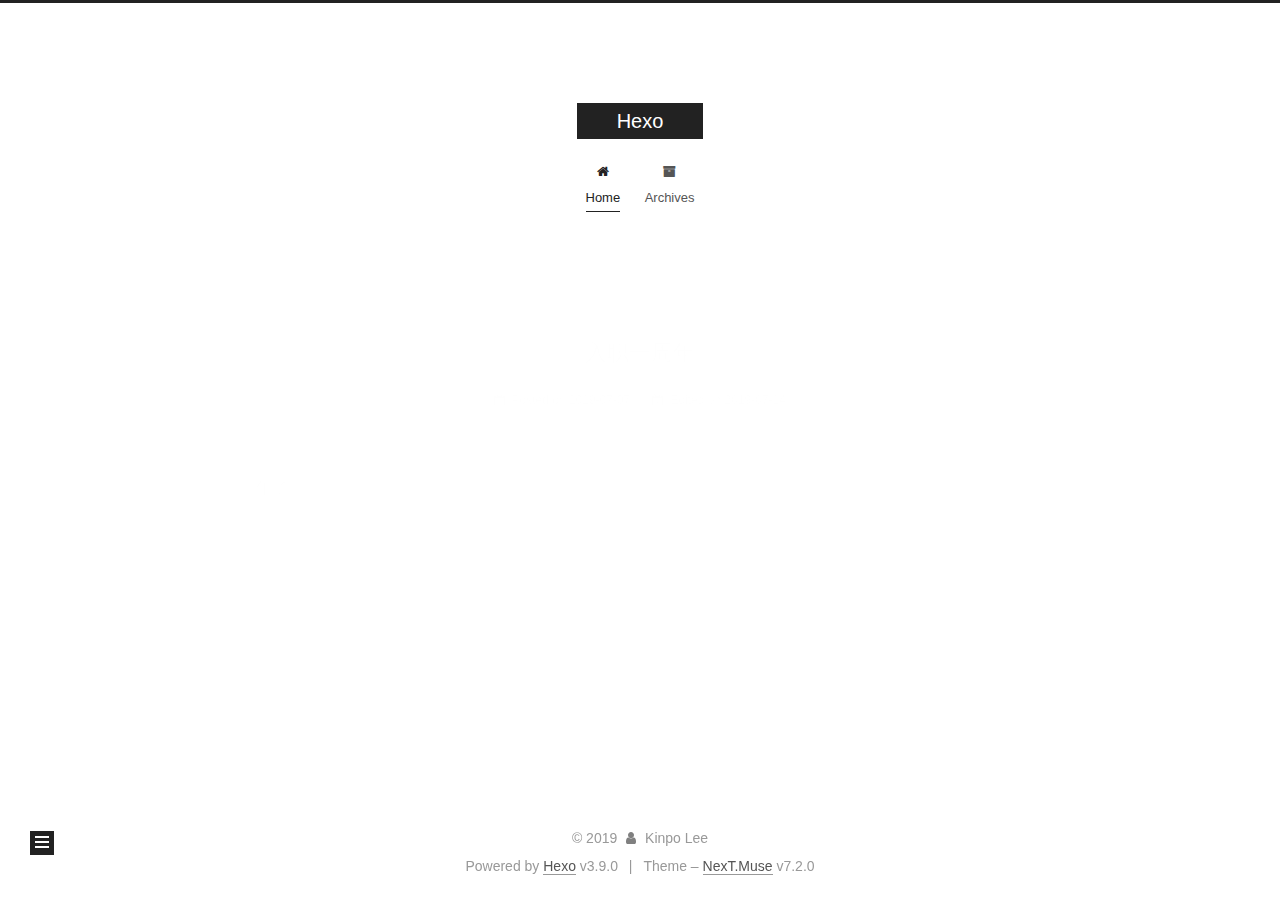
<file: index.html>
<!DOCTYPE html>












  


<html class="theme-next muse use-motion" lang="zh-Hans">
<head><meta name="generator" content="Hexo 3.9.0">
  <meta charset="UTF-8">
<meta http-equiv="X-UA-Compatible" content="IE=edge">
<meta name="viewport" content="width=device-width, initial-scale=1, maximum-scale=2">
<meta name="theme-color" content="#222">






















<link rel="stylesheet" href="/lib/font-awesome/css/font-awesome.min.css?v=4.7.0">

<link rel="stylesheet" href="/css/main.css?v=7.2.0">


  <link rel="apple-touch-icon" sizes="180x180" href="/images/apple-touch-icon-next.png?v=7.2.0">


  <link rel="icon" type="image/png" sizes="32x32" href="/images/favicon-32x32-next.png?v=7.2.0">


  <link rel="icon" type="image/png" sizes="16x16" href="/images/favicon-16x16-next.png?v=7.2.0">


  <link rel="mask-icon" href="/images/logo.svg?v=7.2.0" color="#222">







<script id="hexo.configurations">
  var NexT = window.NexT || {};
  var CONFIG = {
    root: '/',
    scheme: 'Muse',
    version: '7.2.0',
    sidebar: {"position":"left","display":"post","offset":12,"onmobile":false},
    back2top: {"enable":true,"sidebar":false,"scrollpercent":false},
    copycode: {"enable":false,"show_result":false,"style":null},
    fancybox: false,
    fastclick: false,
    lazyload: false,
    tabs: true,
    motion: {"enable":true,"async":false,"transition":{"post_block":"fadeIn","post_header":"slideDownIn","post_body":"slideDownIn","coll_header":"slideLeftIn","sidebar":"slideUpIn"}},
    algolia: {
      applicationID: '',
      apiKey: '',
      indexName: '',
      hits: {"per_page":10},
      labels: {"input_placeholder":"Search for Posts","hits_empty":"We didn't find any results for the search: ${query}","hits_stats":"${hits} results found in ${time} ms"}
    },
    translation: {
      copy_button: 'Copy',
      copy_success: 'Copied',
      copy_failure: 'Copy failed'
    }
  };
</script>



  <meta property="og:type" content="website">
<meta property="og:title" content="Hexo">
<meta property="og:url" content="http://yoursite.com/index.html">
<meta property="og:site_name" content="Hexo">
<meta property="og:locale" content="zh-Hans">
<meta name="twitter:card" content="summary">
<meta name="twitter:title" content="Hexo">





  
  
  <link rel="canonical" href="http://yoursite.com/">



<script id="page.configurations">
  CONFIG.page = {
    sidebar: "",
  };
</script>

  <title>Hexo</title>
  












  <noscript>
  <style>
  .use-motion .motion-element,
  .use-motion .brand,
  .use-motion .menu-item,
  .sidebar-inner,
  .use-motion .post-block,
  .use-motion .pagination,
  .use-motion .comments,
  .use-motion .post-header,
  .use-motion .post-body,
  .use-motion .collection-title { opacity: initial; }

  .use-motion .logo,
  .use-motion .site-title,
  .use-motion .site-subtitle {
    opacity: initial;
    top: initial;
  }

  .use-motion .logo-line-before i { left: initial; }
  .use-motion .logo-line-after i { right: initial; }
  </style>
</noscript>

</head>

<body itemscope itemtype="http://schema.org/WebPage" lang="zh-Hans">

  
  
    
  

  <div class="container sidebar-position-left 
  page-home">
    <div class="headband"></div>

    <header id="header" class="header" itemscope itemtype="http://schema.org/WPHeader">
      <div class="header-inner"><div class="site-brand-wrapper">
  <div class="site-meta">
    

    <div class="custom-logo-site-title">
      <a href="/" class="brand" rel="start">
        <span class="logo-line-before"><i></i></span>
        <span class="site-title">Hexo</span>
        <span class="logo-line-after"><i></i></span>
      </a>
    </div>
    
    
  </div>

  <div class="site-nav-toggle">
    <button aria-label="Toggle navigation bar">
      <span class="btn-bar"></span>
      <span class="btn-bar"></span>
      <span class="btn-bar"></span>
    </button>
  </div>
</div>



<nav class="site-nav">
  
    <ul id="menu" class="menu">
      
        
        
        
          
          <li class="menu-item menu-item-home menu-item-active">

    
    
      
    

    

    <a href="/" rel="section"><i class="menu-item-icon fa fa-fw fa-home"></i> <br>Home</a>

  </li>
        
        
        
          
          <li class="menu-item menu-item-archives">

    
    
      
    

    

    <a href="/archives/" rel="section"><i class="menu-item-icon fa fa-fw fa-archive"></i> <br>Archives</a>

  </li>

      
      
    </ul>
  

  
    

  

  
</nav>



</div>
    </header>

    


    <main id="main" class="main">
      <div class="main-inner">
        <div class="content-wrap">
          
          <div id="content" class="content">
            
  <section id="posts" class="posts-expand">
    
      

  

  
  
  

  

  <article class="post post-type-normal" itemscope itemtype="http://schema.org/Article">
  
  
  
  <div class="post-block">
    <link itemprop="mainEntityOfPage" href="http://yoursite.com/2019/07/07/one-year/">

    <span hidden itemprop="author" itemscope itemtype="http://schema.org/Person">
      <meta itemprop="name" content="Kinpo Lee">
      <meta itemprop="description" content>
      <meta itemprop="image" content="/images/avatar.gif">
    </span>

    <span hidden itemprop="publisher" itemscope itemtype="http://schema.org/Organization">
      <meta itemprop="name" content="Hexo">
    </span>

    
      <header class="post-header">

        
        
          <h1 class="post-title" itemprop="name headline">
                
                
                <a href="/2019/07/07/one-year/" class="post-title-link" itemprop="url">入职一周年</a>
              
            
          </h1>
        

        <div class="post-meta">

          
          
          

          
            <span class="post-meta-item">
              <span class="post-meta-item-icon">
                <i class="fa fa-calendar-o"></i>
              </span>
              
                <span class="post-meta-item-text">Posted on</span>
              

              
                
              

              <time title="Created: 2019-07-07 01:33:09" itemprop="dateCreated datePublished" datetime="2019-07-07T01:33:09+08:00">2019-07-07</time>
            </span>
          

          
            

            
              <span class="post-meta-item">
                <span class="post-meta-item-icon">
                  <i class="fa fa-calendar-check-o"></i>
                </span>
                
                  <span class="post-meta-item-text">Edited on</span>
                
                <time title="Modified: 2019-07-14 01:40:56" itemprop="dateModified" datetime="2019-07-14T01:40:56+08:00">2019-07-14</time>
              </span>
            
          

          

          
            
            
          

          
          

          

          

          <br>
          

          

          

        </div>
      </header>
    

    
    
    
    <div class="post-body" itemprop="articleBody">

      
      

      
        
          
            <p>一年了</p>

          
        
      
    </div>

    

    

    
    
    

    

    
      
    
    

    

    <footer class="post-footer">
      

      

      

      
      
        <div class="post-eof"></div>
      
    </footer>
  </div>
  
  
  
  </article>


    
  </section>

  


          </div>
          

        </div>
        
          
  
  <div class="sidebar-toggle">
    <div class="sidebar-toggle-line-wrap">
      <span class="sidebar-toggle-line sidebar-toggle-line-first"></span>
      <span class="sidebar-toggle-line sidebar-toggle-line-middle"></span>
      <span class="sidebar-toggle-line sidebar-toggle-line-last"></span>
    </div>
  </div>

  <aside id="sidebar" class="sidebar">
    <div class="sidebar-inner">

      

      

      <div class="site-overview-wrap sidebar-panel sidebar-panel-active">
        <div class="site-overview">
          <div class="site-author motion-element" itemprop="author" itemscope itemtype="http://schema.org/Person">
            
              <p class="site-author-name" itemprop="name">Kinpo Lee</p>
              <div class="site-description motion-element" itemprop="description"></div>
          </div>

          
            <nav class="site-state motion-element">
              
                <div class="site-state-item site-state-posts">
                
                  <a href="/archives/">
                
                    <span class="site-state-item-count">1</span>
                    <span class="site-state-item-name">posts</span>
                  </a>
                </div>
              

              

              
            </nav>
          

          

          

          

          

          
          

          
        </div>
      </div>

      

      

    </div>
  </aside>
  <div id="sidebar-dimmer"></div>


        
      </div>
    </main>

    <footer id="footer" class="footer">
      <div class="footer-inner">
        <div class="copyright">&copy; <span itemprop="copyrightYear">2019</span>
  <span class="with-love" id="animate">
    <i class="fa fa-user"></i>
  </span>
  <span class="author" itemprop="copyrightHolder">Kinpo Lee</span>

  

  
</div>


  <div class="powered-by">Powered by <a href="https://hexo.io" class="theme-link" rel="noopener" target="_blank">Hexo</a> v3.9.0</div>



  <span class="post-meta-divider">|</span>



  <div class="theme-info">Theme – <a href="https://theme-next.org" class="theme-link" rel="noopener" target="_blank">NexT.Muse</a> v7.2.0</div>




        








        
      </div>
    </footer>

    
      <div class="back-to-top">
        <i class="fa fa-arrow-up"></i>
        
      </div>
    

    

    
  </div>

  

<script>
  if (Object.prototype.toString.call(window.Promise) !== '[object Function]') {
    window.Promise = null;
  }
</script>










  
  













  
  <script src="/lib/jquery/index.js?v=3.4.1"></script>

  
  <script src="/lib/velocity/velocity.min.js?v=1.2.1"></script>

  
  <script src="/lib/velocity/velocity.ui.min.js?v=1.2.1"></script>




  <script src="/js/utils.js?v=7.2.0"></script>

  <script src="/js/motion.js?v=7.2.0"></script>



  
  


  <script src="/js/schemes/muse.js?v=7.2.0"></script>



  

  <script src="/js/next-boot.js?v=7.2.0"></script>

  

  

  

  

  



  




  

  

  

  

  

  

  

  

  

  

  

  

  


  

</body>
</html>
</file>
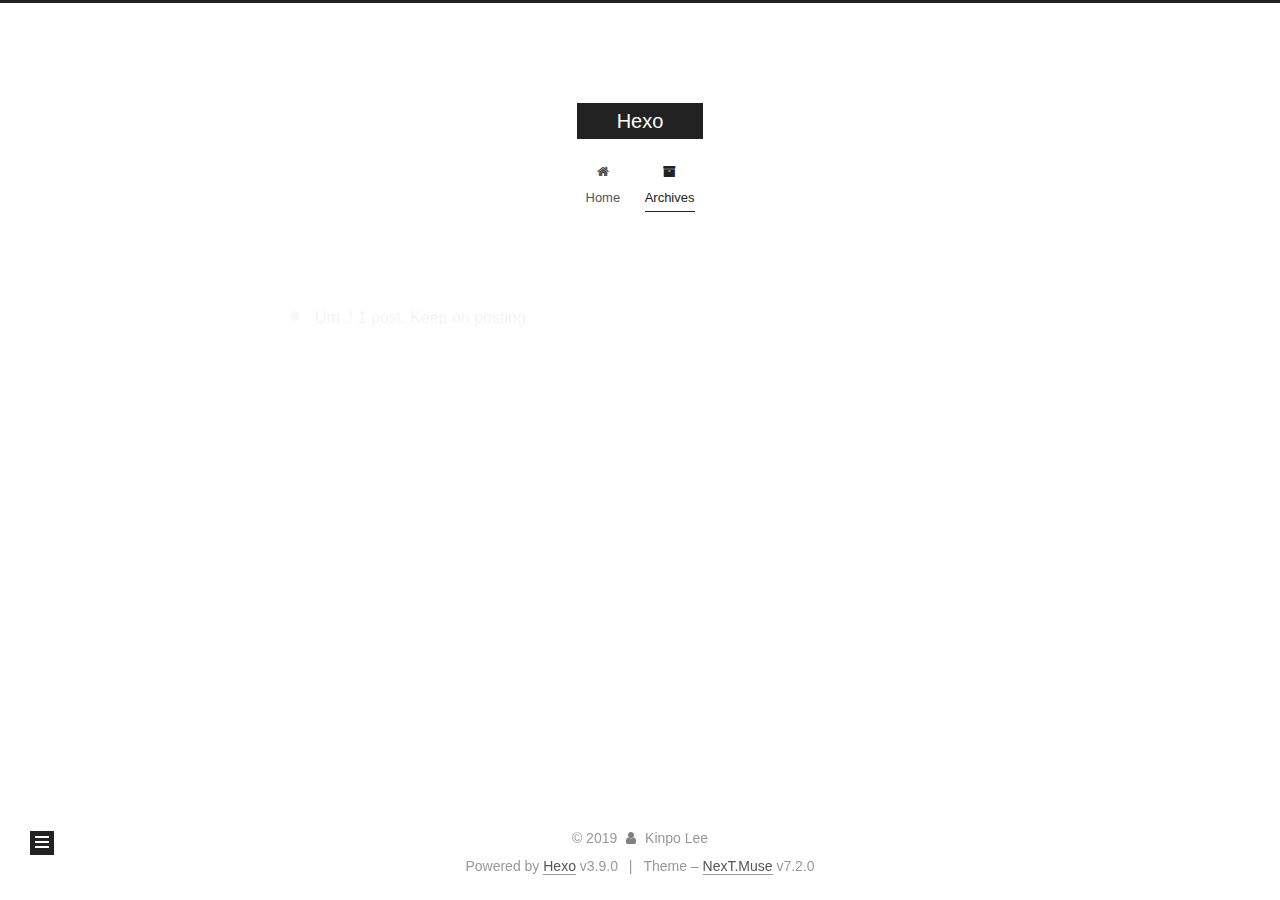
<file: archives/index.html>
<!DOCTYPE html>












  


<html class="theme-next muse use-motion" lang="zh-Hans">
<head><meta name="generator" content="Hexo 3.9.0">
  <meta charset="UTF-8">
<meta http-equiv="X-UA-Compatible" content="IE=edge">
<meta name="viewport" content="width=device-width, initial-scale=1, maximum-scale=2">
<meta name="theme-color" content="#222">






















<link rel="stylesheet" href="/lib/font-awesome/css/font-awesome.min.css?v=4.7.0">

<link rel="stylesheet" href="/css/main.css?v=7.2.0">


  <link rel="apple-touch-icon" sizes="180x180" href="/images/apple-touch-icon-next.png?v=7.2.0">


  <link rel="icon" type="image/png" sizes="32x32" href="/images/favicon-32x32-next.png?v=7.2.0">


  <link rel="icon" type="image/png" sizes="16x16" href="/images/favicon-16x16-next.png?v=7.2.0">


  <link rel="mask-icon" href="/images/logo.svg?v=7.2.0" color="#222">







<script id="hexo.configurations">
  var NexT = window.NexT || {};
  var CONFIG = {
    root: '/',
    scheme: 'Muse',
    version: '7.2.0',
    sidebar: {"position":"left","display":"post","offset":12,"onmobile":false},
    back2top: {"enable":true,"sidebar":false,"scrollpercent":false},
    copycode: {"enable":false,"show_result":false,"style":null},
    fancybox: false,
    fastclick: false,
    lazyload: false,
    tabs: true,
    motion: {"enable":true,"async":false,"transition":{"post_block":"fadeIn","post_header":"slideDownIn","post_body":"slideDownIn","coll_header":"slideLeftIn","sidebar":"slideUpIn"}},
    algolia: {
      applicationID: '',
      apiKey: '',
      indexName: '',
      hits: {"per_page":10},
      labels: {"input_placeholder":"Search for Posts","hits_empty":"We didn't find any results for the search: ${query}","hits_stats":"${hits} results found in ${time} ms"}
    },
    translation: {
      copy_button: 'Copy',
      copy_success: 'Copied',
      copy_failure: 'Copy failed'
    }
  };
</script>



  <meta property="og:type" content="website">
<meta property="og:title" content="Hexo">
<meta property="og:url" content="http://yoursite.com/archives/index.html">
<meta property="og:site_name" content="Hexo">
<meta property="og:locale" content="zh-Hans">
<meta name="twitter:card" content="summary">
<meta name="twitter:title" content="Hexo">





  
  
  <link rel="canonical" href="http://yoursite.com/archives/">



<script id="page.configurations">
  CONFIG.page = {
    sidebar: "",
  };
</script>

  <title>Archive | Hexo</title>
  












  <noscript>
  <style>
  .use-motion .motion-element,
  .use-motion .brand,
  .use-motion .menu-item,
  .sidebar-inner,
  .use-motion .post-block,
  .use-motion .pagination,
  .use-motion .comments,
  .use-motion .post-header,
  .use-motion .post-body,
  .use-motion .collection-title { opacity: initial; }

  .use-motion .logo,
  .use-motion .site-title,
  .use-motion .site-subtitle {
    opacity: initial;
    top: initial;
  }

  .use-motion .logo-line-before i { left: initial; }
  .use-motion .logo-line-after i { right: initial; }
  </style>
</noscript>

</head>

<body itemscope itemtype="http://schema.org/WebPage" lang="zh-Hans">

  
  
    
  

  <div class="container sidebar-position-left page-archive">
    <div class="headband"></div>

    <header id="header" class="header" itemscope itemtype="http://schema.org/WPHeader">
      <div class="header-inner"><div class="site-brand-wrapper">
  <div class="site-meta">
    

    <div class="custom-logo-site-title">
      <a href="/" class="brand" rel="start">
        <span class="logo-line-before"><i></i></span>
        <span class="site-title">Hexo</span>
        <span class="logo-line-after"><i></i></span>
      </a>
    </div>
    
    
  </div>

  <div class="site-nav-toggle">
    <button aria-label="Toggle navigation bar">
      <span class="btn-bar"></span>
      <span class="btn-bar"></span>
      <span class="btn-bar"></span>
    </button>
  </div>
</div>



<nav class="site-nav">
  
    <ul id="menu" class="menu">
      
        
        
        
          
          <li class="menu-item menu-item-home">

    
    
      
    

    

    <a href="/" rel="section"><i class="menu-item-icon fa fa-fw fa-home"></i> <br>Home</a>

  </li>
        
        
        
          
          <li class="menu-item menu-item-archives menu-item-active">

    
    
      
    

    

    <a href="/archives/" rel="section"><i class="menu-item-icon fa fa-fw fa-archive"></i> <br>Archives</a>

  </li>

      
      
    </ul>
  

  
    

    
    
      
      
    
      
      
    
    

  


  

  
</nav>



</div>
    </header>

    


    <main id="main" class="main">
      <div class="main-inner">
        <div class="content-wrap">
          
          <div id="content" class="content">
            

  
  
  
  <div class="post-block archive">
    <div id="posts" class="posts-collapse">
      <span class="archive-move-on"></span>

      
      <span class="archive-page-counter">
        
        
        
          
        
        Um..! 1 post. Keep on posting.
      </span>
      

      

        
        
        

        
          
          <div class="collection-title">
            <h1 class="archive-year" id="archive-year-2019">2019</h1>
          </div>
        
        

        

  <article class="post post-type-normal" itemscope itemtype="http://schema.org/Article">
    <header class="post-header">

      <h2 class="post-title">
        
          <a class="post-title-link" href="/2019/07/07/one-year/" itemprop="url">
            
              <span itemprop="name">入职一周年</span>
            
          </a>
        
      </h2>

      <div class="post-meta">
        <time class="post-time" itemprop="dateCreated" datetime="2019-07-07T01:33:09+08:00" content="2019-07-07">
          07-07
        </time>
      </div>

    </header>
  </article>



      

    </div>
  </div>
  
  
  

  



          </div>
          

        </div>
        
          
  
  <div class="sidebar-toggle">
    <div class="sidebar-toggle-line-wrap">
      <span class="sidebar-toggle-line sidebar-toggle-line-first"></span>
      <span class="sidebar-toggle-line sidebar-toggle-line-middle"></span>
      <span class="sidebar-toggle-line sidebar-toggle-line-last"></span>
    </div>
  </div>

  <aside id="sidebar" class="sidebar">
    <div class="sidebar-inner">

      

      

      <div class="site-overview-wrap sidebar-panel sidebar-panel-active">
        <div class="site-overview">
          <div class="site-author motion-element" itemprop="author" itemscope itemtype="http://schema.org/Person">
            
              <p class="site-author-name" itemprop="name">Kinpo Lee</p>
              <div class="site-description motion-element" itemprop="description"></div>
          </div>

          
            <nav class="site-state motion-element">
              
                <div class="site-state-item site-state-posts">
                
                  <a href="/archives/">
                
                    <span class="site-state-item-count">1</span>
                    <span class="site-state-item-name">posts</span>
                  </a>
                </div>
              

              

              
            </nav>
          

          

          

          

          

          
          

          
        </div>
      </div>

      

      

    </div>
  </aside>
  <div id="sidebar-dimmer"></div>


        
      </div>
    </main>

    <footer id="footer" class="footer">
      <div class="footer-inner">
        <div class="copyright">&copy; <span itemprop="copyrightYear">2019</span>
  <span class="with-love" id="animate">
    <i class="fa fa-user"></i>
  </span>
  <span class="author" itemprop="copyrightHolder">Kinpo Lee</span>

  

  
</div>


  <div class="powered-by">Powered by <a href="https://hexo.io" class="theme-link" rel="noopener" target="_blank">Hexo</a> v3.9.0</div>



  <span class="post-meta-divider">|</span>



  <div class="theme-info">Theme – <a href="https://theme-next.org" class="theme-link" rel="noopener" target="_blank">NexT.Muse</a> v7.2.0</div>




        








        
      </div>
    </footer>

    
      <div class="back-to-top">
        <i class="fa fa-arrow-up"></i>
        
      </div>
    

    

    
  </div>

  

<script>
  if (Object.prototype.toString.call(window.Promise) !== '[object Function]') {
    window.Promise = null;
  }
</script>










  
  













  
  <script src="/lib/jquery/index.js?v=3.4.1"></script>

  
  <script src="/lib/velocity/velocity.min.js?v=1.2.1"></script>

  
  <script src="/lib/velocity/velocity.ui.min.js?v=1.2.1"></script>




  <script src="/js/utils.js?v=7.2.0"></script>

  <script src="/js/motion.js?v=7.2.0"></script>



  
  


  <script src="/js/schemes/muse.js?v=7.2.0"></script>



  

  <script src="/js/next-boot.js?v=7.2.0"></script>

  

  

  

  

  



  




  

  

  

  

  

  

  

  

  

  

  

  

  


  

</body>
</html>
</file>
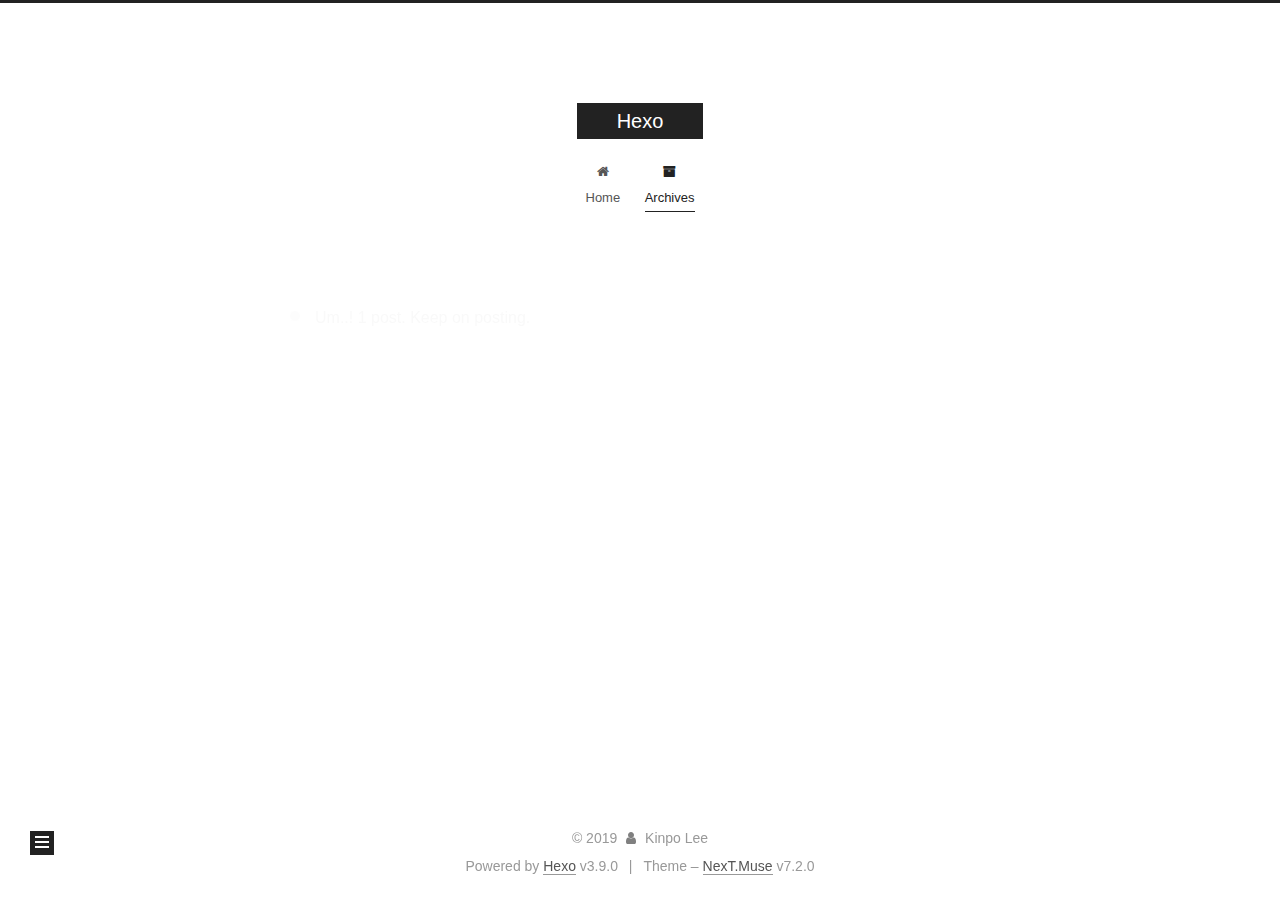
<file: archives/2019/index.html>
<!DOCTYPE html>












  


<html class="theme-next muse use-motion" lang="zh-Hans">
<head><meta name="generator" content="Hexo 3.9.0">
  <meta charset="UTF-8">
<meta http-equiv="X-UA-Compatible" content="IE=edge">
<meta name="viewport" content="width=device-width, initial-scale=1, maximum-scale=2">
<meta name="theme-color" content="#222">






















<link rel="stylesheet" href="/lib/font-awesome/css/font-awesome.min.css?v=4.7.0">

<link rel="stylesheet" href="/css/main.css?v=7.2.0">


  <link rel="apple-touch-icon" sizes="180x180" href="/images/apple-touch-icon-next.png?v=7.2.0">


  <link rel="icon" type="image/png" sizes="32x32" href="/images/favicon-32x32-next.png?v=7.2.0">


  <link rel="icon" type="image/png" sizes="16x16" href="/images/favicon-16x16-next.png?v=7.2.0">


  <link rel="mask-icon" href="/images/logo.svg?v=7.2.0" color="#222">







<script id="hexo.configurations">
  var NexT = window.NexT || {};
  var CONFIG = {
    root: '/',
    scheme: 'Muse',
    version: '7.2.0',
    sidebar: {"position":"left","display":"post","offset":12,"onmobile":false},
    back2top: {"enable":true,"sidebar":false,"scrollpercent":false},
    copycode: {"enable":false,"show_result":false,"style":null},
    fancybox: false,
    fastclick: false,
    lazyload: false,
    tabs: true,
    motion: {"enable":true,"async":false,"transition":{"post_block":"fadeIn","post_header":"slideDownIn","post_body":"slideDownIn","coll_header":"slideLeftIn","sidebar":"slideUpIn"}},
    algolia: {
      applicationID: '',
      apiKey: '',
      indexName: '',
      hits: {"per_page":10},
      labels: {"input_placeholder":"Search for Posts","hits_empty":"We didn't find any results for the search: ${query}","hits_stats":"${hits} results found in ${time} ms"}
    },
    translation: {
      copy_button: 'Copy',
      copy_success: 'Copied',
      copy_failure: 'Copy failed'
    }
  };
</script>



  <meta property="og:type" content="website">
<meta property="og:title" content="Hexo">
<meta property="og:url" content="http://yoursite.com/archives/2019/index.html">
<meta property="og:site_name" content="Hexo">
<meta property="og:locale" content="zh-Hans">
<meta name="twitter:card" content="summary">
<meta name="twitter:title" content="Hexo">





  
  
  <link rel="canonical" href="http://yoursite.com/archives/2019/">



<script id="page.configurations">
  CONFIG.page = {
    sidebar: "",
  };
</script>

  <title>Archive | Hexo</title>
  












  <noscript>
  <style>
  .use-motion .motion-element,
  .use-motion .brand,
  .use-motion .menu-item,
  .sidebar-inner,
  .use-motion .post-block,
  .use-motion .pagination,
  .use-motion .comments,
  .use-motion .post-header,
  .use-motion .post-body,
  .use-motion .collection-title { opacity: initial; }

  .use-motion .logo,
  .use-motion .site-title,
  .use-motion .site-subtitle {
    opacity: initial;
    top: initial;
  }

  .use-motion .logo-line-before i { left: initial; }
  .use-motion .logo-line-after i { right: initial; }
  </style>
</noscript>

</head>

<body itemscope itemtype="http://schema.org/WebPage" lang="zh-Hans">

  
  
    
  

  <div class="container sidebar-position-left page-archive">
    <div class="headband"></div>

    <header id="header" class="header" itemscope itemtype="http://schema.org/WPHeader">
      <div class="header-inner"><div class="site-brand-wrapper">
  <div class="site-meta">
    

    <div class="custom-logo-site-title">
      <a href="/" class="brand" rel="start">
        <span class="logo-line-before"><i></i></span>
        <span class="site-title">Hexo</span>
        <span class="logo-line-after"><i></i></span>
      </a>
    </div>
    
    
  </div>

  <div class="site-nav-toggle">
    <button aria-label="Toggle navigation bar">
      <span class="btn-bar"></span>
      <span class="btn-bar"></span>
      <span class="btn-bar"></span>
    </button>
  </div>
</div>



<nav class="site-nav">
  
    <ul id="menu" class="menu">
      
        
        
        
          
          <li class="menu-item menu-item-home">

    
    
      
    

    

    <a href="/" rel="section"><i class="menu-item-icon fa fa-fw fa-home"></i> <br>Home</a>

  </li>
        
        
        
          
          <li class="menu-item menu-item-archives menu-item-active">

    
    
      
    

    

    <a href="/archives/" rel="section"><i class="menu-item-icon fa fa-fw fa-archive"></i> <br>Archives</a>

  </li>

      
      
    </ul>
  

  
    

    
    
      
      
    
      
      
    
    

  


  

  
</nav>



</div>
    </header>

    


    <main id="main" class="main">
      <div class="main-inner">
        <div class="content-wrap">
          
          <div id="content" class="content">
            

  
  
  
  <div class="post-block archive">
    <div id="posts" class="posts-collapse">
      <span class="archive-move-on"></span>

      
      <span class="archive-page-counter">
        
        
        
          
        
        Um..! 1 post. Keep on posting.
      </span>
      

      

        
        
        

        
          
          <div class="collection-title">
            <h1 class="archive-year" id="archive-year-2019">2019</h1>
          </div>
        
        

        

  <article class="post post-type-normal" itemscope itemtype="http://schema.org/Article">
    <header class="post-header">

      <h2 class="post-title">
        
          <a class="post-title-link" href="/2019/07/07/one-year/" itemprop="url">
            
              <span itemprop="name">入职一周年</span>
            
          </a>
        
      </h2>

      <div class="post-meta">
        <time class="post-time" itemprop="dateCreated" datetime="2019-07-07T01:33:09+08:00" content="2019-07-07">
          07-07
        </time>
      </div>

    </header>
  </article>



      

    </div>
  </div>
  
  
  

  



          </div>
          

        </div>
        
          
  
  <div class="sidebar-toggle">
    <div class="sidebar-toggle-line-wrap">
      <span class="sidebar-toggle-line sidebar-toggle-line-first"></span>
      <span class="sidebar-toggle-line sidebar-toggle-line-middle"></span>
      <span class="sidebar-toggle-line sidebar-toggle-line-last"></span>
    </div>
  </div>

  <aside id="sidebar" class="sidebar">
    <div class="sidebar-inner">

      

      

      <div class="site-overview-wrap sidebar-panel sidebar-panel-active">
        <div class="site-overview">
          <div class="site-author motion-element" itemprop="author" itemscope itemtype="http://schema.org/Person">
            
              <p class="site-author-name" itemprop="name">Kinpo Lee</p>
              <div class="site-description motion-element" itemprop="description"></div>
          </div>

          
            <nav class="site-state motion-element">
              
                <div class="site-state-item site-state-posts">
                
                  <a href="/archives/">
                
                    <span class="site-state-item-count">1</span>
                    <span class="site-state-item-name">posts</span>
                  </a>
                </div>
              

              

              
            </nav>
          

          

          

          

          

          
          

          
        </div>
      </div>

      

      

    </div>
  </aside>
  <div id="sidebar-dimmer"></div>


        
      </div>
    </main>

    <footer id="footer" class="footer">
      <div class="footer-inner">
        <div class="copyright">&copy; <span itemprop="copyrightYear">2019</span>
  <span class="with-love" id="animate">
    <i class="fa fa-user"></i>
  </span>
  <span class="author" itemprop="copyrightHolder">Kinpo Lee</span>

  

  
</div>


  <div class="powered-by">Powered by <a href="https://hexo.io" class="theme-link" rel="noopener" target="_blank">Hexo</a> v3.9.0</div>



  <span class="post-meta-divider">|</span>



  <div class="theme-info">Theme – <a href="https://theme-next.org" class="theme-link" rel="noopener" target="_blank">NexT.Muse</a> v7.2.0</div>




        








        
      </div>
    </footer>

    
      <div class="back-to-top">
        <i class="fa fa-arrow-up"></i>
        
      </div>
    

    

    
  </div>

  

<script>
  if (Object.prototype.toString.call(window.Promise) !== '[object Function]') {
    window.Promise = null;
  }
</script>










  
  













  
  <script src="/lib/jquery/index.js?v=3.4.1"></script>

  
  <script src="/lib/velocity/velocity.min.js?v=1.2.1"></script>

  
  <script src="/lib/velocity/velocity.ui.min.js?v=1.2.1"></script>




  <script src="/js/utils.js?v=7.2.0"></script>

  <script src="/js/motion.js?v=7.2.0"></script>



  
  


  <script src="/js/schemes/muse.js?v=7.2.0"></script>



  

  <script src="/js/next-boot.js?v=7.2.0"></script>

  

  

  

  

  



  




  

  

  

  

  

  

  

  

  

  

  

  

  


  

</body>
</html>
</file>
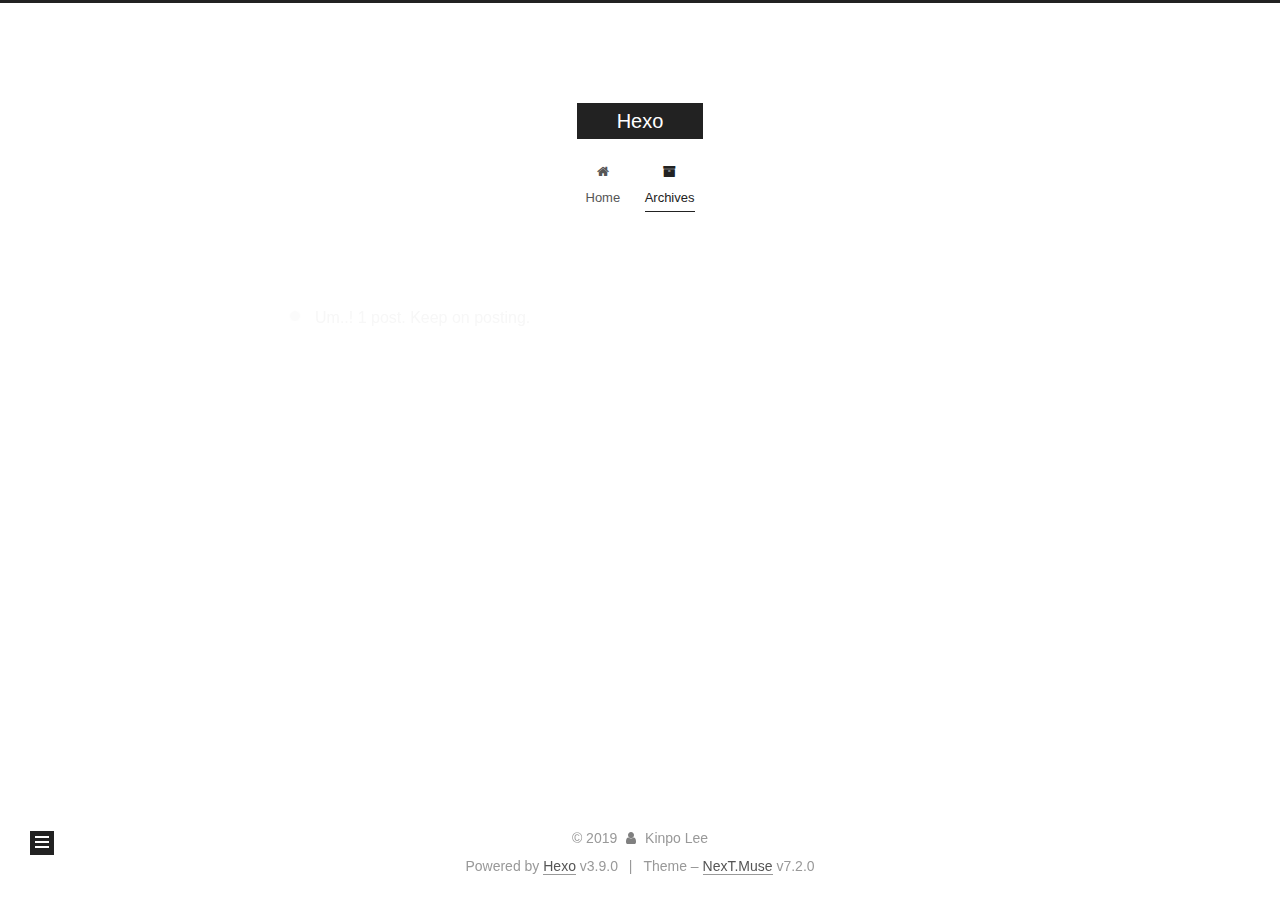
<file: archives/2019/07/index.html>
<!DOCTYPE html>












  


<html class="theme-next muse use-motion" lang="zh-Hans">
<head><meta name="generator" content="Hexo 3.9.0">
  <meta charset="UTF-8">
<meta http-equiv="X-UA-Compatible" content="IE=edge">
<meta name="viewport" content="width=device-width, initial-scale=1, maximum-scale=2">
<meta name="theme-color" content="#222">






















<link rel="stylesheet" href="/lib/font-awesome/css/font-awesome.min.css?v=4.7.0">

<link rel="stylesheet" href="/css/main.css?v=7.2.0">


  <link rel="apple-touch-icon" sizes="180x180" href="/images/apple-touch-icon-next.png?v=7.2.0">


  <link rel="icon" type="image/png" sizes="32x32" href="/images/favicon-32x32-next.png?v=7.2.0">


  <link rel="icon" type="image/png" sizes="16x16" href="/images/favicon-16x16-next.png?v=7.2.0">


  <link rel="mask-icon" href="/images/logo.svg?v=7.2.0" color="#222">







<script id="hexo.configurations">
  var NexT = window.NexT || {};
  var CONFIG = {
    root: '/',
    scheme: 'Muse',
    version: '7.2.0',
    sidebar: {"position":"left","display":"post","offset":12,"onmobile":false},
    back2top: {"enable":true,"sidebar":false,"scrollpercent":false},
    copycode: {"enable":false,"show_result":false,"style":null},
    fancybox: false,
    fastclick: false,
    lazyload: false,
    tabs: true,
    motion: {"enable":true,"async":false,"transition":{"post_block":"fadeIn","post_header":"slideDownIn","post_body":"slideDownIn","coll_header":"slideLeftIn","sidebar":"slideUpIn"}},
    algolia: {
      applicationID: '',
      apiKey: '',
      indexName: '',
      hits: {"per_page":10},
      labels: {"input_placeholder":"Search for Posts","hits_empty":"We didn't find any results for the search: ${query}","hits_stats":"${hits} results found in ${time} ms"}
    },
    translation: {
      copy_button: 'Copy',
      copy_success: 'Copied',
      copy_failure: 'Copy failed'
    }
  };
</script>



  <meta property="og:type" content="website">
<meta property="og:title" content="Hexo">
<meta property="og:url" content="http://yoursite.com/archives/2019/07/index.html">
<meta property="og:site_name" content="Hexo">
<meta property="og:locale" content="zh-Hans">
<meta name="twitter:card" content="summary">
<meta name="twitter:title" content="Hexo">





  
  
  <link rel="canonical" href="http://yoursite.com/archives/2019/07/">



<script id="page.configurations">
  CONFIG.page = {
    sidebar: "",
  };
</script>

  <title>Archive | Hexo</title>
  












  <noscript>
  <style>
  .use-motion .motion-element,
  .use-motion .brand,
  .use-motion .menu-item,
  .sidebar-inner,
  .use-motion .post-block,
  .use-motion .pagination,
  .use-motion .comments,
  .use-motion .post-header,
  .use-motion .post-body,
  .use-motion .collection-title { opacity: initial; }

  .use-motion .logo,
  .use-motion .site-title,
  .use-motion .site-subtitle {
    opacity: initial;
    top: initial;
  }

  .use-motion .logo-line-before i { left: initial; }
  .use-motion .logo-line-after i { right: initial; }
  </style>
</noscript>

</head>

<body itemscope itemtype="http://schema.org/WebPage" lang="zh-Hans">

  
  
    
  

  <div class="container sidebar-position-left page-archive">
    <div class="headband"></div>

    <header id="header" class="header" itemscope itemtype="http://schema.org/WPHeader">
      <div class="header-inner"><div class="site-brand-wrapper">
  <div class="site-meta">
    

    <div class="custom-logo-site-title">
      <a href="/" class="brand" rel="start">
        <span class="logo-line-before"><i></i></span>
        <span class="site-title">Hexo</span>
        <span class="logo-line-after"><i></i></span>
      </a>
    </div>
    
    
  </div>

  <div class="site-nav-toggle">
    <button aria-label="Toggle navigation bar">
      <span class="btn-bar"></span>
      <span class="btn-bar"></span>
      <span class="btn-bar"></span>
    </button>
  </div>
</div>



<nav class="site-nav">
  
    <ul id="menu" class="menu">
      
        
        
        
          
          <li class="menu-item menu-item-home">

    
    
      
    

    

    <a href="/" rel="section"><i class="menu-item-icon fa fa-fw fa-home"></i> <br>Home</a>

  </li>
        
        
        
          
          <li class="menu-item menu-item-archives menu-item-active">

    
    
      
    

    

    <a href="/archives/" rel="section"><i class="menu-item-icon fa fa-fw fa-archive"></i> <br>Archives</a>

  </li>

      
      
    </ul>
  

  
    

    
    
      
      
    
      
      
    
    

  


  

  
</nav>



</div>
    </header>

    


    <main id="main" class="main">
      <div class="main-inner">
        <div class="content-wrap">
          
          <div id="content" class="content">
            

  
  
  
  <div class="post-block archive">
    <div id="posts" class="posts-collapse">
      <span class="archive-move-on"></span>

      
      <span class="archive-page-counter">
        
        
        
          
        
        Um..! 1 post. Keep on posting.
      </span>
      

      

        
        
        

        
          
          <div class="collection-title">
            <h1 class="archive-year" id="archive-year-2019">2019</h1>
          </div>
        
        

        

  <article class="post post-type-normal" itemscope itemtype="http://schema.org/Article">
    <header class="post-header">

      <h2 class="post-title">
        
          <a class="post-title-link" href="/2019/07/07/one-year/" itemprop="url">
            
              <span itemprop="name">入职一周年</span>
            
          </a>
        
      </h2>

      <div class="post-meta">
        <time class="post-time" itemprop="dateCreated" datetime="2019-07-07T01:33:09+08:00" content="2019-07-07">
          07-07
        </time>
      </div>

    </header>
  </article>



      

    </div>
  </div>
  
  
  

  



          </div>
          

        </div>
        
          
  
  <div class="sidebar-toggle">
    <div class="sidebar-toggle-line-wrap">
      <span class="sidebar-toggle-line sidebar-toggle-line-first"></span>
      <span class="sidebar-toggle-line sidebar-toggle-line-middle"></span>
      <span class="sidebar-toggle-line sidebar-toggle-line-last"></span>
    </div>
  </div>

  <aside id="sidebar" class="sidebar">
    <div class="sidebar-inner">

      

      

      <div class="site-overview-wrap sidebar-panel sidebar-panel-active">
        <div class="site-overview">
          <div class="site-author motion-element" itemprop="author" itemscope itemtype="http://schema.org/Person">
            
              <p class="site-author-name" itemprop="name">Kinpo Lee</p>
              <div class="site-description motion-element" itemprop="description"></div>
          </div>

          
            <nav class="site-state motion-element">
              
                <div class="site-state-item site-state-posts">
                
                  <a href="/archives/">
                
                    <span class="site-state-item-count">1</span>
                    <span class="site-state-item-name">posts</span>
                  </a>
                </div>
              

              

              
            </nav>
          

          

          

          

          

          
          

          
        </div>
      </div>

      

      

    </div>
  </aside>
  <div id="sidebar-dimmer"></div>


        
      </div>
    </main>

    <footer id="footer" class="footer">
      <div class="footer-inner">
        <div class="copyright">&copy; <span itemprop="copyrightYear">2019</span>
  <span class="with-love" id="animate">
    <i class="fa fa-user"></i>
  </span>
  <span class="author" itemprop="copyrightHolder">Kinpo Lee</span>

  

  
</div>


  <div class="powered-by">Powered by <a href="https://hexo.io" class="theme-link" rel="noopener" target="_blank">Hexo</a> v3.9.0</div>



  <span class="post-meta-divider">|</span>



  <div class="theme-info">Theme – <a href="https://theme-next.org" class="theme-link" rel="noopener" target="_blank">NexT.Muse</a> v7.2.0</div>




        








        
      </div>
    </footer>

    
      <div class="back-to-top">
        <i class="fa fa-arrow-up"></i>
        
      </div>
    

    

    
  </div>

  

<script>
  if (Object.prototype.toString.call(window.Promise) !== '[object Function]') {
    window.Promise = null;
  }
</script>










  
  













  
  <script src="/lib/jquery/index.js?v=3.4.1"></script>

  
  <script src="/lib/velocity/velocity.min.js?v=1.2.1"></script>

  
  <script src="/lib/velocity/velocity.ui.min.js?v=1.2.1"></script>




  <script src="/js/utils.js?v=7.2.0"></script>

  <script src="/js/motion.js?v=7.2.0"></script>



  
  


  <script src="/js/schemes/muse.js?v=7.2.0"></script>



  

  <script src="/js/next-boot.js?v=7.2.0"></script>

  

  

  

  

  



  




  

  

  

  

  

  

  

  

  

  

  

  

  


  

</body>
</html>
</file>
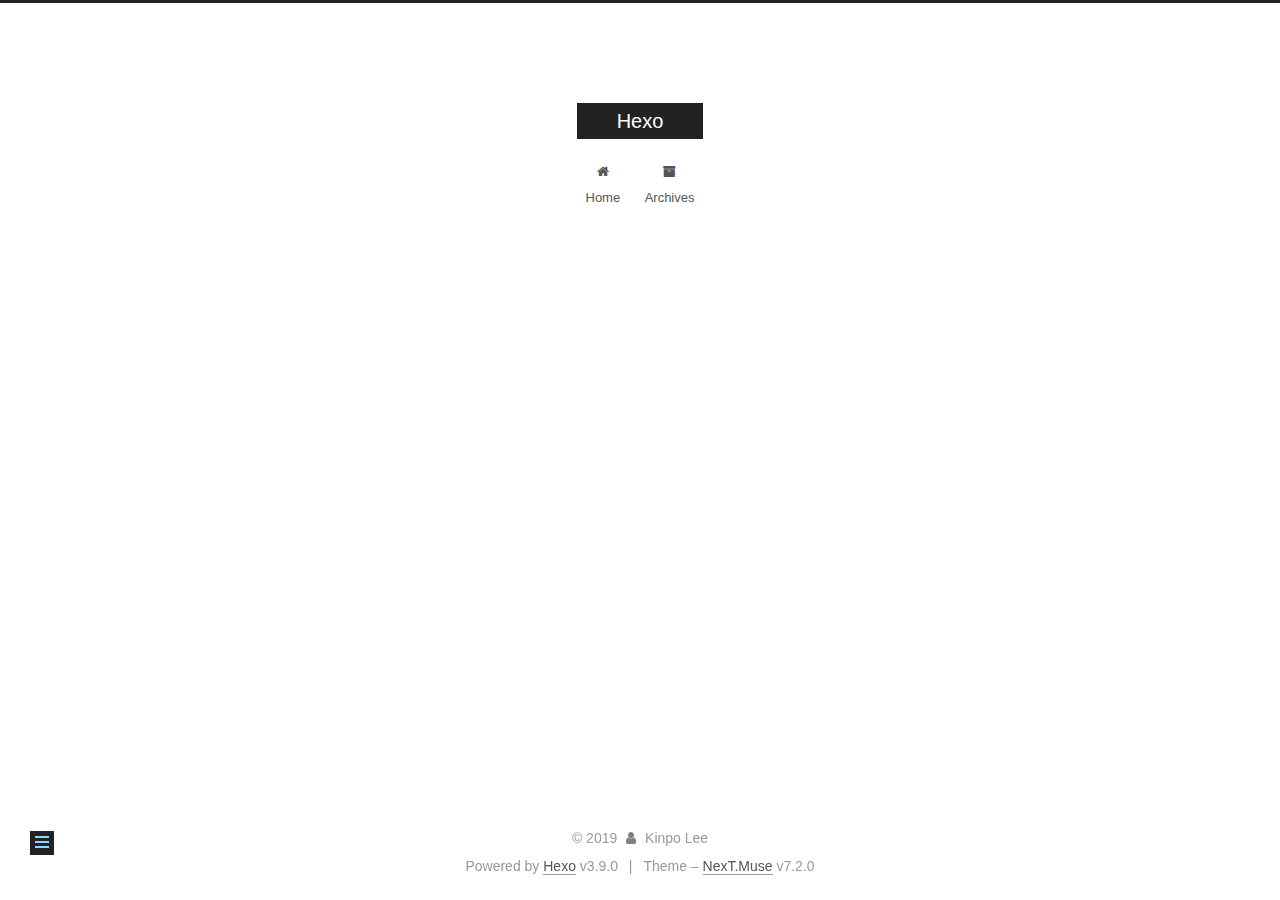
<file: 2019/07/07/one-year/index.html>
<!DOCTYPE html>












  


<html class="theme-next muse use-motion" lang="zh-Hans">
<head><meta name="generator" content="Hexo 3.9.0">
  <meta charset="UTF-8">
<meta http-equiv="X-UA-Compatible" content="IE=edge">
<meta name="viewport" content="width=device-width, initial-scale=1, maximum-scale=2">
<meta name="theme-color" content="#222">






















<link rel="stylesheet" href="/lib/font-awesome/css/font-awesome.min.css?v=4.7.0">

<link rel="stylesheet" href="/css/main.css?v=7.2.0">


  <link rel="apple-touch-icon" sizes="180x180" href="/images/apple-touch-icon-next.png?v=7.2.0">


  <link rel="icon" type="image/png" sizes="32x32" href="/images/favicon-32x32-next.png?v=7.2.0">


  <link rel="icon" type="image/png" sizes="16x16" href="/images/favicon-16x16-next.png?v=7.2.0">


  <link rel="mask-icon" href="/images/logo.svg?v=7.2.0" color="#222">







<script id="hexo.configurations">
  var NexT = window.NexT || {};
  var CONFIG = {
    root: '/',
    scheme: 'Muse',
    version: '7.2.0',
    sidebar: {"position":"left","display":"post","offset":12,"onmobile":false},
    back2top: {"enable":true,"sidebar":false,"scrollpercent":false},
    copycode: {"enable":false,"show_result":false,"style":null},
    fancybox: false,
    fastclick: false,
    lazyload: false,
    tabs: true,
    motion: {"enable":true,"async":false,"transition":{"post_block":"fadeIn","post_header":"slideDownIn","post_body":"slideDownIn","coll_header":"slideLeftIn","sidebar":"slideUpIn"}},
    algolia: {
      applicationID: '',
      apiKey: '',
      indexName: '',
      hits: {"per_page":10},
      labels: {"input_placeholder":"Search for Posts","hits_empty":"We didn't find any results for the search: ${query}","hits_stats":"${hits} results found in ${time} ms"}
    },
    translation: {
      copy_button: 'Copy',
      copy_success: 'Copied',
      copy_failure: 'Copy failed'
    }
  };
</script>



  <meta name="description" content="一年了">
<meta property="og:type" content="article">
<meta property="og:title" content="入职一周年">
<meta property="og:url" content="http://yoursite.com/2019/07/07/one-year/index.html">
<meta property="og:site_name" content="Hexo">
<meta property="og:description" content="一年了">
<meta property="og:locale" content="zh-Hans">
<meta property="og:updated_time" content="2019-07-13T17:40:56.384Z">
<meta name="twitter:card" content="summary">
<meta name="twitter:title" content="入职一周年">
<meta name="twitter:description" content="一年了">





  
  
  <link rel="canonical" href="http://yoursite.com/2019/07/07/one-year/">



<script id="page.configurations">
  CONFIG.page = {
    sidebar: "",
  };
</script>

  <title>入职一周年 | Hexo</title>
  












  <noscript>
  <style>
  .use-motion .motion-element,
  .use-motion .brand,
  .use-motion .menu-item,
  .sidebar-inner,
  .use-motion .post-block,
  .use-motion .pagination,
  .use-motion .comments,
  .use-motion .post-header,
  .use-motion .post-body,
  .use-motion .collection-title { opacity: initial; }

  .use-motion .logo,
  .use-motion .site-title,
  .use-motion .site-subtitle {
    opacity: initial;
    top: initial;
  }

  .use-motion .logo-line-before i { left: initial; }
  .use-motion .logo-line-after i { right: initial; }
  </style>
</noscript>

</head>

<body itemscope itemtype="http://schema.org/WebPage" lang="zh-Hans">

  
  
    
  

  <div class="container sidebar-position-left page-post-detail">
    <div class="headband"></div>

    <header id="header" class="header" itemscope itemtype="http://schema.org/WPHeader">
      <div class="header-inner"><div class="site-brand-wrapper">
  <div class="site-meta">
    

    <div class="custom-logo-site-title">
      <a href="/" class="brand" rel="start">
        <span class="logo-line-before"><i></i></span>
        <span class="site-title">Hexo</span>
        <span class="logo-line-after"><i></i></span>
      </a>
    </div>
    
    
  </div>

  <div class="site-nav-toggle">
    <button aria-label="Toggle navigation bar">
      <span class="btn-bar"></span>
      <span class="btn-bar"></span>
      <span class="btn-bar"></span>
    </button>
  </div>
</div>



<nav class="site-nav">
  
    <ul id="menu" class="menu">
      
        
        
        
          
          <li class="menu-item menu-item-home">

    
    
      
    

    

    <a href="/" rel="section"><i class="menu-item-icon fa fa-fw fa-home"></i> <br>Home</a>

  </li>
        
        
        
          
          <li class="menu-item menu-item-archives">

    
    
      
    

    

    <a href="/archives/" rel="section"><i class="menu-item-icon fa fa-fw fa-archive"></i> <br>Archives</a>

  </li>

      
      
    </ul>
  

  
    

  

  
</nav>



</div>
    </header>

    


    <main id="main" class="main">
      <div class="main-inner">
        <div class="content-wrap">
          
          <div id="content" class="content">
            

  <div id="posts" class="posts-expand">
    

  

  
  
  

  

  <article class="post post-type-normal" itemscope itemtype="http://schema.org/Article">
  
  
  
  <div class="post-block">
    <link itemprop="mainEntityOfPage" href="http://yoursite.com/2019/07/07/one-year/">

    <span hidden itemprop="author" itemscope itemtype="http://schema.org/Person">
      <meta itemprop="name" content="Kinpo Lee">
      <meta itemprop="description" content>
      <meta itemprop="image" content="/images/avatar.gif">
    </span>

    <span hidden itemprop="publisher" itemscope itemtype="http://schema.org/Organization">
      <meta itemprop="name" content="Hexo">
    </span>

    
      <header class="post-header">

        
        
          <h1 class="post-title" itemprop="name headline">入职一周年

              
            
          </h1>
        

        <div class="post-meta">

          
          
          

          
            <span class="post-meta-item">
              <span class="post-meta-item-icon">
                <i class="fa fa-calendar-o"></i>
              </span>
              
                <span class="post-meta-item-text">Posted on</span>
              

              
                
              

              <time title="Created: 2019-07-07 01:33:09" itemprop="dateCreated datePublished" datetime="2019-07-07T01:33:09+08:00">2019-07-07</time>
            </span>
          

          
            

            
              <span class="post-meta-item">
                <span class="post-meta-item-icon">
                  <i class="fa fa-calendar-check-o"></i>
                </span>
                
                  <span class="post-meta-item-text">Edited on</span>
                
                <time title="Modified: 2019-07-14 01:40:56" itemprop="dateModified" datetime="2019-07-14T01:40:56+08:00">2019-07-14</time>
              </span>
            
          

          

          
            
            
          

          
          

          

          

          <br>
          

          

          

        </div>
      </header>
    

    
    
    
    <div class="post-body" itemprop="articleBody">

      
      

      
        <p>一年了</p>

      
    </div>

    

    
      
    

    
    
    

    

    
      
    
    

    

    <footer class="post-footer">
      

      
      
      

      

      
      
    </footer>
  </div>
  
  
  
  </article>


  </div>


          </div>
          

  



        </div>
        
          
  
  <div class="sidebar-toggle">
    <div class="sidebar-toggle-line-wrap">
      <span class="sidebar-toggle-line sidebar-toggle-line-first"></span>
      <span class="sidebar-toggle-line sidebar-toggle-line-middle"></span>
      <span class="sidebar-toggle-line sidebar-toggle-line-last"></span>
    </div>
  </div>

  <aside id="sidebar" class="sidebar">
    <div class="sidebar-inner">

      

      

      <div class="site-overview-wrap sidebar-panel sidebar-panel-active">
        <div class="site-overview">
          <div class="site-author motion-element" itemprop="author" itemscope itemtype="http://schema.org/Person">
            
              <p class="site-author-name" itemprop="name">Kinpo Lee</p>
              <div class="site-description motion-element" itemprop="description"></div>
          </div>

          
            <nav class="site-state motion-element">
              
                <div class="site-state-item site-state-posts">
                
                  <a href="/archives/">
                
                    <span class="site-state-item-count">1</span>
                    <span class="site-state-item-name">posts</span>
                  </a>
                </div>
              

              

              
            </nav>
          

          

          

          

          

          
          

          
        </div>
      </div>

      

      

    </div>
  </aside>
  <div id="sidebar-dimmer"></div>


        
      </div>
    </main>

    <footer id="footer" class="footer">
      <div class="footer-inner">
        <div class="copyright">&copy; <span itemprop="copyrightYear">2019</span>
  <span class="with-love" id="animate">
    <i class="fa fa-user"></i>
  </span>
  <span class="author" itemprop="copyrightHolder">Kinpo Lee</span>

  

  
</div>


  <div class="powered-by">Powered by <a href="https://hexo.io" class="theme-link" rel="noopener" target="_blank">Hexo</a> v3.9.0</div>



  <span class="post-meta-divider">|</span>



  <div class="theme-info">Theme – <a href="https://theme-next.org" class="theme-link" rel="noopener" target="_blank">NexT.Muse</a> v7.2.0</div>




        








        
      </div>
    </footer>

    
      <div class="back-to-top">
        <i class="fa fa-arrow-up"></i>
        
      </div>
    

    

    
  </div>

  

<script>
  if (Object.prototype.toString.call(window.Promise) !== '[object Function]') {
    window.Promise = null;
  }
</script>










  
  













  
  <script src="/lib/jquery/index.js?v=3.4.1"></script>

  
  <script src="/lib/velocity/velocity.min.js?v=1.2.1"></script>

  
  <script src="/lib/velocity/velocity.ui.min.js?v=1.2.1"></script>




  <script src="/js/utils.js?v=7.2.0"></script>

  <script src="/js/motion.js?v=7.2.0"></script>



  
  


  <script src="/js/schemes/muse.js?v=7.2.0"></script>



  
  <script src="/js/scrollspy.js?v=7.2.0"></script>
<script src="/js/post-details.js?v=7.2.0"></script>



  <script src="/js/next-boot.js?v=7.2.0"></script>

  

  

  

  

  


  


  




  

  

  

  

  

  

  

  

  

  

  

  

  


  

</body>
</html>
</file>
<file: css/main.css>
/* normalize.css v8.0.1 | MIT License | github.com/necolas/normalize.css */
html {
  line-height: 1.15; /* 1 */
  -webkit-text-size-adjust: 100%; /* 2 */
}
body {
  margin: 0;
}
main {
  display: block;
}
h1 {
  font-size: 2em;
  margin: 0.67em 0;
}
hr {
  box-sizing: content-box; /* 1 */
  height: 0; /* 1 */
  overflow: visible; /* 2 */
}
pre {
  font-family: monospace, monospace; /* 1 */
  font-size: 1em; /* 2 */
}
a {
  background-color: transparent;
}
abbr[title] {
  border-bottom: none; /* 1 */
  text-decoration: underline; /* 2 */
  text-decoration: underline dotted; /* 2 */
}
b,
strong {
  font-weight: bolder;
}
code,
kbd,
samp {
  font-family: monospace, monospace; /* 1 */
  font-size: 1em; /* 2 */
}
small {
  font-size: 80%;
}
sub,
sup {
  font-size: 75%;
  line-height: 0;
  position: relative;
  vertical-align: baseline;
}
sub {
  bottom: -0.25em;
}
sup {
  top: -0.5em;
}
img {
  border-style: none;
}
button,
input,
optgroup,
select,
textarea {
  font-family: inherit; /* 1 */
  font-size: 100%; /* 1 */
  line-height: 1.15; /* 1 */
  margin: 0; /* 2 */
}
button,
input {
/* 1 */
  overflow: visible;
}
button,
select {
/* 1 */
  text-transform: none;
}
button,
[type="button"],
[type="reset"],
[type="submit"] {
  -webkit-appearance: button;
}
button::-moz-focus-inner,
[type="button"]::-moz-focus-inner,
[type="reset"]::-moz-focus-inner,
[type="submit"]::-moz-focus-inner {
  border-style: none;
  padding: 0;
}
button:-moz-focusring,
[type="button"]:-moz-focusring,
[type="reset"]:-moz-focusring,
[type="submit"]:-moz-focusring {
  outline: 1px dotted ButtonText;
}
fieldset {
  padding: 0.35em 0.75em 0.625em;
}
legend {
  box-sizing: border-box; /* 1 */
  color: inherit; /* 2 */
  display: table; /* 1 */
  max-width: 100%; /* 1 */
  padding: 0; /* 3 */
  white-space: normal; /* 1 */
}
progress {
  vertical-align: baseline;
}
textarea {
  overflow: auto;
}
[type="checkbox"],
[type="radio"] {
  box-sizing: border-box; /* 1 */
  padding: 0; /* 2 */
}
[type="number"]::-webkit-inner-spin-button,
[type="number"]::-webkit-outer-spin-button {
  height: auto;
}
[type="search"] {
  -webkit-appearance: textfield; /* 1 */
  outline-offset: -2px; /* 2 */
}
[type="search"]::-webkit-search-decoration {
  -webkit-appearance: none;
}
::-webkit-file-upload-button {
  -webkit-appearance: button; /* 1 */
  font: inherit; /* 2 */
}
details {
  display: block;
}
summary {
  display: list-item;
}
template {
  display: none;
}
[hidden] {
  display: none;
}
::selection {
  background: #262a30;
  color: #fff;
}
body {
  position: relative;
  font-family: 'Lato', "PingFang SC", "Microsoft YaHei", sans-serif;
  font-size: 14px;
  line-height: 2;
  color: #555;
  background: #fff;
}
@media (max-width: 991px) {
  body {
    padding-right: 0 !important;
  }
}
@media (min-width: 1200px) {
  body {
    font-size: 16px;
  }
}
h1,
h2,
h3,
h4,
h5,
h6 {
  margin: 20px 0 15px;
  padding: 0;
  font-weight: bold;
  line-height: 1.5;
  font-family: 'Lato', "PingFang SC", "Microsoft YaHei", sans-serif;
}
h1 {
  font-size: 22px;
}
h1 code {
  font-size: 1em;
}
@media (max-width: 767px) {
  h1 {
    font-size: 18px;
  }
  h1 code {
    font-size: 1em;
  }
}
h2 {
  font-size: 20px;
}
h2 code {
  font-size: 1em;
}
@media (max-width: 767px) {
  h2 {
    font-size: 16px;
  }
  h2 code {
    font-size: 1em;
  }
}
h3 {
  font-size: 18px;
}
h3 code {
  font-size: 1em;
}
@media (max-width: 767px) {
  h3 {
    font-size: 14px;
  }
  h3 code {
    font-size: 1em;
  }
}
h4 {
  font-size: 16px;
}
h4 code {
  font-size: 1em;
}
@media (max-width: 767px) {
  h4 {
    font-size: 12px;
  }
  h4 code {
    font-size: 1em;
  }
}
h5 {
  font-size: 14px;
}
h5 code {
  font-size: 1em;
}
@media (max-width: 767px) {
  h5 {
    font-size: 10px;
  }
  h5 code {
    font-size: 1em;
  }
}
h6 {
  font-size: 12px;
}
h6 code {
  font-size: 1em;
}
@media (max-width: 767px) {
  h6 {
    font-size: 8px;
  }
  h6 code {
    font-size: 1em;
  }
}
p {
  margin: 0 0 20px 0;
}
a,
span.exturl {
  overflow-wrap: break-word;
  word-wrap: break-word;
  background-color: transparent;
  color: #555;
  text-decoration: none;
  outline: none;
  border-bottom: 1px solid #999;
  cursor: pointer;
}
a:hover,
span.exturl:hover {
  color: #222;
  border-bottom-color: #222;
}
video {
  max-width: 100%;
  display: block;
  margin-left: auto;
  margin-right: auto;
}
img {
  display: block;
  margin: auto;
  max-width: 100%;
  height: auto;
}
hr {
  margin: 40px 0;
  height: 3px;
  border: none;
  background-color: #ddd;
  background-image: repeating-linear-gradient(-45deg, #fff, #fff 4px, transparent 4px, transparent 8px);
}
blockquote {
  margin: 0;
  padding: 0 15px;
  color: #666;
  border-left: 4px solid #ddd;
}
blockquote cite::before {
  content: "-";
  padding: 0 5px;
}
dt {
  font-weight: 700;
}
dd {
  margin: 0;
  padding: 0;
}
kbd {
  border: 1px solid #ccc;
  border-radius: 0.2em;
  box-shadow: 0.1em 0.1em 0.2em rgba(0,0,0,0.1);
  background-color: #f9f9f9;
  font-family: inherit;
  background-image: linear-gradient(top, #eee, #fff, #eee);
  padding: 0.1em 0.3em;
  white-space: nowrap;
}
.text-left {
  text-align: left;
}
.text-center {
  text-align: center;
}
.text-right {
  text-align: right;
}
.text-justify {
  text-align: justify;
}
.text-nowrap {
  white-space: nowrap;
}
.text-lowercase {
  text-transform: lowercase;
}
.text-uppercase {
  text-transform: uppercase;
}
.text-capitalize {
  text-transform: capitalize;
}
.center-block {
  display: block;
  margin-left: auto;
  margin-right: auto;
}
.clearfix::before,
.clearfix::after {
  content: " ";
  display: table;
}
.clearfix::after {
  clear: both;
}
.pullquote {
  width: 45%;
}
.pullquote.left {
  float: left;
  margin-left: 5px;
  margin-right: 10px;
}
.pullquote.right {
  float: right;
  margin-left: 10px;
  margin-right: 5px;
}
.affix {
  position: fixed;
}
.translation {
  margin-top: -20px;
  font-size: 14px;
  color: #999;
}
.scrollbar-measure {
  width: 100px;
  height: 100px;
  overflow: scroll;
  position: absolute;
  top: -9999px;
}
.use-motion .motion-element {
  opacity: 0;
}
.table-container {
  margin: 20px 0;
  overflow: auto;
  -webkit-overflow-scrolling: touch;
}
.highlight .table-container {
  margin: 0px;
}
table {
  width: 100%;
  border-collapse: collapse;
  border-spacing: 0;
  font-size: 14px;
}
table > tbody > tr:nth-of-type(odd) {
  background-color: #f9f9f9;
}
table > tbody > tr:hover {
  background-color: #f5f5f5;
}
caption,
th,
td {
  padding: 8px;
  text-align: left;
  vertical-align: middle;
  font-weight: normal;
}
th,
td {
  border: 1px solid #ddd;
  border-bottom: 3px solid #ddd;
}
th {
  padding-bottom: 10px;
  font-weight: 700;
}
td {
  border-bottom-width: 1px;
}
html,
body {
  height: 100%;
}
.container {
  position: relative;
}
.header-inner {
  margin: 0 auto;
  padding: 100px 0 70px;
  width: 700px;
}
@media (min-width: 1200px) {
  .container .header-inner {
    width: 800px;
  }
}
@media (min-width: 1600px) {
  .container .header-inner {
    width: 900px;
  }
}
.main-inner {
  margin: 0 auto;
  width: 700px;
}
@media (min-width: 1200px) {
  .container .main-inner {
    width: 800px;
  }
}
@media (min-width: 1600px) {
  .container .main-inner {
    width: 900px;
  }
}
.footer {
  padding: 20px 0;
}
.footer-inner {
  box-sizing: border-box;
  margin: 0px auto;
  width: 700px;
}
@media (min-width: 1200px) {
  .container .footer-inner {
    width: 800px;
  }
}
@media (min-width: 1600px) {
  .container .footer-inner {
    width: 900px;
  }
}
pre,
.highlight {
  margin: 20px 0;
  font-size: 14px;
  color: #4d4d4c;
  background: #f7f7f7;
  line-height: 1.6;
}
pre,
code {
  font-family: consolas, Menlo, "PingFang SC", "Microsoft YaHei", monospace;
}
code {
  overflow-wrap: break-word;
  word-wrap: break-word;
  padding: 2px 4px;
  color: #555;
  background: #eee;
  border-radius: 3px;
  font-size: 14px;
}
pre {
  overflow: auto;
  padding: 10px;
}
pre code {
  padding: 0;
  color: #4d4d4c;
  background: none;
  text-shadow: none;
}
.highlight *::selection {
  background: #d6d6d6;
}
.highlight pre {
  border: none;
  margin: 0;
  padding: 10px 0;
}
.highlight table {
  margin: 0;
  width: auto;
  border: none;
}
.highlight td {
  border: none;
  padding: 0;
}
.highlight figcaption {
  font-size: 1em;
  color: #4d4d4c;
  line-height: 1em;
  margin: 0em;
  padding: 0.5em;
  background: #eee;
  border-bottom: 1px solid #e9e9e9;
}
.highlight figcaption::before,
.highlight figcaption::after {
  content: " ";
  display: table;
}
.highlight figcaption::after {
  clear: both;
}
.highlight figcaption a {
  float: right;
  color: #4d4d4c;
}
.highlight figcaption a:hover {
  border-bottom-color: #4d4d4c;
}
.highlight .gutter pre {
  padding-left: 10px;
  padding-right: 10px;
  color: #869194;
  text-align: right;
  background-color: #eff2f3;
}
.highlight .code pre {
  width: 100%;
  padding-left: 10px;
  background-color: #f7f7f7;
}
.highlight .line {
  height: 20px;
}
.gutter {
  -webkit-user-select: none;
  -moz-user-select: none;
  -ms-user-select: none;
  user-select: none;
}
.gist table {
  width: auto;
}
.gist table td {
  border: none;
}
pre .deletion {
  background: #fdd;
}
pre .addition {
  background: #dfd;
}
pre .meta {
  color: #8959a8;
}
pre .comment {
  color: #8e908c;
}
pre .variable,
pre .attribute,
pre .tag,
pre .name,
pre .regexp,
pre .ruby .constant,
pre .xml .tag .title,
pre .xml .pi,
pre .xml .doctype,
pre .html .doctype,
pre .css .id,
pre .css .class,
pre .css .pseudo {
  color: #c82829;
}
pre .number,
pre .preprocessor,
pre .built_in,
pre .builtin-name,
pre .literal,
pre .params,
pre .constant,
pre .command {
  color: #f5871f;
}
pre .ruby .class .title,
pre .css .rules .attribute,
pre .string,
pre .symbol,
pre .value,
pre .inheritance,
pre .header,
pre .ruby .symbol,
pre .xml .cdata,
pre .special,
pre .formula {
  color: #718c00;
}
pre .title,
pre .css .hexcolor {
  color: #3e999f;
}
pre .function,
pre .python .decorator,
pre .python .title,
pre .ruby .function .title,
pre .ruby .title .keyword,
pre .perl .sub,
pre .javascript .title,
pre .coffeescript .title {
  color: #4271ae;
}
pre .keyword,
pre .javascript .function {
  color: #8959a8;
}
.posts-expand .post-body img.full-image {
  border: none;
}
.blockquote-center,
.page-home .post-type-quote blockquote,
.page-post-detail .post-type-quote blockquote {
  position: relative;
  margin: 40px 0;
  padding: 0;
  border-left: none;
  text-align: center;
}
.blockquote-center::before,
.page-home .post-type-quote blockquote::before,
.page-post-detail .post-type-quote blockquote::before,
.blockquote-center::after,
.page-home .post-type-quote blockquote::after,
.page-post-detail .post-type-quote blockquote::after {
  position: absolute;
  content: ' ';
  display: block;
  width: 100%;
  height: 24px;
  opacity: 0.2;
  background-repeat: no-repeat;
  background-position: 0 -6px;
  background-size: 22px 22px;
}
.blockquote-center::before,
.page-home .post-type-quote blockquote::before,
.page-post-detail .post-type-quote blockquote::before {
  top: -20px;
  background-image: url("../images/quote-l.svg");
  border-top: 1px solid #ccc;
}
.blockquote-center::after,
.page-home .post-type-quote blockquote::after,
.page-post-detail .post-type-quote blockquote::after {
  bottom: -20px;
  background-image: url("../images/quote-r.svg");
  border-bottom: 1px solid #ccc;
  background-position: 100% 8px;
}
.blockquote-center p,
.page-home .post-type-quote blockquote p,
.page-post-detail .post-type-quote blockquote p,
.blockquote-center div,
.page-home .post-type-quote blockquote div,
.page-post-detail .post-type-quote blockquote div {
  text-align: center;
}
.post .post-body .group-picture img {
  box-sizing: border-box;
  padding: 0 3px;
  border: none;
  margin: 0 auto;
}
.post-body .group-picture-row {
  overflow: hidden;
  margin-bottom: 6px;
}
.post-body .group-picture-column {
  float: left;
  margin-bottom: 10px;
}
.page-archive .group-picture-container {
  overflow: hidden;
}
.page-archive .group-picture-row {
  float: left;
}
.page-archive .group-picture-row:first-child {
  margin-top: 6px;
}
.page-archive .group-picture-column {
  max-width: 150px;
  max-height: 150px;
}
.post-body .label {
  display: inline;
  padding: 0 2px;
}
.post-body .label.default {
  background-color: #f0f0f0;
}
.post-body .label.primary {
  background-color: #efe6f7;
}
.post-body .label.info {
  background-color: #e5f2f8;
}
.post-body .label.success {
  background-color: #e7f4e9;
}
.post-body .label.warning {
  background-color: #fcf6e1;
}
.post-body .label.danger {
  background-color: #fae8eb;
}
.post-body .note {
  position: relative;
  padding: 15px;
  margin-bottom: 20px;
  border: 1px solid #eee;
  border-left-width: 5px;
  border-radius: 3px;
}
.post-body .note h2,
.post-body .note h3,
.post-body .note h4,
.post-body .note h5,
.post-body .note h6 {
  margin-top: 0;
  margin-bottom: 0;
  border-bottom: initial;
  padding-top: 0 !important;
}
.post-body .note p:first-child,
.post-body .note ul:first-child,
.post-body .note ol:first-child,
.post-body .note table:first-child,
.post-body .note pre:first-child,
.post-body .note blockquote:first-child {
  margin-top: 0;
}
.post-body .note p:last-child,
.post-body .note ul:last-child,
.post-body .note ol:last-child,
.post-body .note table:last-child,
.post-body .note pre:last-child,
.post-body .note blockquote:last-child {
  margin-bottom: 0;
}
.post-body .note.default {
  border-left-color: #777;
}
.post-body .note.default h2,
.post-body .note.default h3,
.post-body .note.default h4,
.post-body .note.default h5,
.post-body .note.default h6 {
  color: #777;
}
.post-body .note.primary {
  border-left-color: #6f42c1;
}
.post-body .note.primary h2,
.post-body .note.primary h3,
.post-body .note.primary h4,
.post-body .note.primary h5,
.post-body .note.primary h6 {
  color: #6f42c1;
}
.post-body .note.info {
  border-left-color: #428bca;
}
.post-body .note.info h2,
.post-body .note.info h3,
.post-body .note.info h4,
.post-body .note.info h5,
.post-body .note.info h6 {
  color: #428bca;
}
.post-body .note.success {
  border-left-color: #5cb85c;
}
.post-body .note.success h2,
.post-body .note.success h3,
.post-body .note.success h4,
.post-body .note.success h5,
.post-body .note.success h6 {
  color: #5cb85c;
}
.post-body .note.warning {
  border-left-color: #f0ad4e;
}
.post-body .note.warning h2,
.post-body .note.warning h3,
.post-body .note.warning h4,
.post-body .note.warning h5,
.post-body .note.warning h6 {
  color: #f0ad4e;
}
.post-body .note.danger {
  border-left-color: #d9534f;
}
.post-body .note.danger h2,
.post-body .note.danger h3,
.post-body .note.danger h4,
.post-body .note.danger h5,
.post-body .note.danger h6 {
  color: #d9534f;
}
.post-body .tabs {
  position: relative;
  display: block;
  margin-bottom: 20px;
  padding-top: 10px;
}
.post-body .tabs ul.nav-tabs {
  margin: 0;
  padding: 0;
  display: flex;
  flex-wrap: wrap;
  margin-bottom: -1px;
}
@media (max-width: 413px) {
  .post-body .tabs ul.nav-tabs {
    display: block;
    margin-bottom: 5px;
  }
}
.post-body .tabs ul.nav-tabs li.tab {
  flex-grow: 1;
  list-style-type: none;
  background-color: #fff;
  border-top: 3px solid transparent;
  border-right: 1px solid transparent;
  border-bottom: 1px solid #ddd;
  border-left: 1px solid transparent;
}
@media (max-width: 413px) {
  .post-body .tabs ul.nav-tabs li.tab {
    border-top: 1px solid transparent;
    border-right: 1px solid transparent;
    border-bottom: 1px solid transparent;
    border-left: 3px solid transparent;
  }
}
.post-body .tabs ul.nav-tabs li.tab a {
  text-align: center;
  outline: 0;
  border-bottom: initial;
  display: block;
  line-height: 1.8em;
  padding: 0.25em 0.75em;
  transition-duration: 0.2s;
  transition-timing-function: ease-out;
  transition-delay: 0s;
}
.post-body .tabs ul.nav-tabs li.tab a i {
  width: 1.285714285714286em;
}
.post-body .tabs ul.nav-tabs li.tab.active {
  border-top: 3px solid #fc6423;
  border-right: 1px solid #ddd;
  border-bottom: 1px solid transparent;
  border-left: 1px solid #ddd;
}
@media (max-width: 413px) {
  .post-body .tabs ul.nav-tabs li.tab.active {
    border-top: 1px solid #ddd;
    border-right: 1px solid #ddd;
    border-bottom: 1px solid #ddd;
    border-left: 3px solid #fc6423;
  }
}
.post-body .tabs ul.nav-tabs li.tab.active a {
  cursor: default;
  color: #555;
}
.post-body .tabs .tab-content .tab-pane {
  border: 1px solid #ddd;
  padding: 20px 20px 0 20px;
}
.post-body .tabs .tab-content .tab-pane:not(.active) {
  display: none;
}
.post-body .tabs .tab-content .tab-pane.active {
  display: block;
}
.btn {
  display: inline-block;
  padding: 0 20px;
  font-size: 14px;
  color: #fff;
  background: #222;
  border: 2px solid #222;
  text-decoration: none;
  border-radius: 0;
  transition-property: background-color;
  transition-duration: 0.2s;
  transition-timing-function: ease-in-out;
  transition-delay: 0s;
  line-height: 2;
}
.btn:hover {
  border-color: #222;
  color: #222;
  background: #fff;
}
.btn +.btn {
  margin: 0 0 8px 8px;
}
.btn .fa-fw {
  width: 1.285714285714286em;
  text-align: left;
}
.btn-bar {
  display: block;
  width: 22px;
  height: 2px;
  background: #555;
  border-radius: 1px;
}
.btn-bar+.btn-bar {
  margin-top: 4px;
}
.pagination {
  margin: 120px 0 40px;
  text-align: center;
  border-top: 1px solid #eee;
}
.page-number-basic,
.pagination .prev,
.pagination .next,
.pagination .page-number,
.pagination .space {
  display: inline-block;
  position: relative;
  top: -1px;
  margin: 0 10px;
  padding: 0 11px;
}
@media (max-width: 767px) {
  .page-number-basic,
  .pagination .prev,
  .pagination .next,
  .pagination .page-number,
  .pagination .space {
    margin: 0 5px;
  }
}
.pagination .prev,
.pagination .next,
.pagination .page-number {
  border-bottom: 0;
  border-top: 1px solid #eee;
  transition-property: border-color;
  transition-duration: 0.2s;
  transition-timing-function: ease-in-out;
  transition-delay: 0s;
}
.pagination .prev:hover,
.pagination .next:hover,
.pagination .page-number:hover {
  border-top-color: #222;
}
.pagination .space {
  padding: 0;
  margin: 0;
}
.pagination .prev {
  margin-left: 0;
}
.pagination .next {
  margin-right: 0;
}
.pagination .page-number.current {
  color: #fff;
  background: #ccc;
  border-top-color: #ccc;
}
@media (max-width: 767px) {
  .pagination {
    border-top: none;
  }
  .pagination .prev,
  .pagination .next,
  .pagination .page-number {
    margin-bottom: 10px;
    border-top: 0;
    border-bottom: 1px solid #eee;
    padding: 0 10px;
  }
  .pagination .prev:hover,
  .pagination .next:hover,
  .pagination .page-number:hover {
    border-bottom-color: #222;
  }
}
.comments {
  margin: 60px 20px 0;
}
.back-to-top {
  box-sizing: border-box;
  position: fixed;
  bottom: -100px;
  right: 30px;
  z-index: 1050;
  padding: 0 6px;
  width: 24px;
  background: #222;
  font-size: 12px;
  opacity: 1;
  color: #fff;
  cursor: pointer;
  text-align: center;
  transition-property: bottom;
  transition-duration: 0.2s;
  transition-timing-function: ease-in-out;
  transition-delay: 0s;
}
.back-to-top.back-to-top-on {
  bottom: 19px;
}
@media (max-width: 991px) {
  .back-to-top {
    opacity: 0.8;
    right: 20px;
  }
}
.header {
  background: transparent;
}
.header-inner {
  position: relative;
}
.headband {
  height: 3px;
  background: #222;
}
.site-meta {
  margin: 0;
  text-align: center;
}
@media (max-width: 767px) {
  .site-meta {
    text-align: center;
  }
}
.brand {
  position: relative;
  display: inline-block;
  padding: 0 40px;
  color: #fff;
  background: #222;
  border-bottom: none;
}
.brand:hover {
  color: #fff;
}
.logo {
  display: inline-block;
  margin-right: 5px;
  line-height: 36px;
  vertical-align: top;
}
.site-title {
  display: inline-block;
  vertical-align: top;
  line-height: 36px;
  font-size: 20px;
  font-weight: normal;
  font-family: 'Lato', "PingFang SC", "Microsoft YaHei", sans-serif;
}
.site-subtitle {
  margin-top: 10px;
  font-size: 13px;
  color: #999;
}
.use-motion .brand {
  opacity: 0;
}
.use-motion .logo,
.use-motion .site-title,
.use-motion .site-subtitle,
.use-motion .custom-logo-image {
  opacity: 0;
  position: relative;
  top: -10px;
}
.site-nav-toggle {
  display: none;
  position: absolute;
  top: 10px;
  left: 10px;
}
@media (max-width: 767px) {
  .site-nav-toggle {
    display: block;
  }
}
.site-nav-toggle button {
  margin-top: 2px;
  padding: 9px 10px;
  background: transparent;
  border: none;
}
@media (max-width: 767px) {
  .site-nav {
    display: none;
    margin: 0 -10px;
    padding: 0 10px;
    clear: both;
    border-top: 1px solid #ddd;
  }
}
@media (min-width: 768px) and (max-width: 991px) {
  .site-nav {
    display: block !important;
  }
}
@media (min-width: 992px) {
  .site-nav {
    display: block !important;
  }
}
.menu {
  margin-top: 20px;
  padding-left: 0;
  text-align: center;
}
.menu .menu-item {
  display: inline-block;
  margin: 0 10px;
  list-style: none;
}
@media (max-width: 767px) {
  .menu .menu-item {
    margin-top: 10px;
  }
}
.menu .menu-item a,
.menu .menu-item span.exturl {
  display: block;
  font-size: 13px;
  line-height: inherit;
  border-bottom: 1px solid transparent;
  transition-property: border-color;
  transition-duration: 0.2s;
  transition-timing-function: ease-in-out;
  transition-delay: 0s;
}
.menu .menu-item a:hover,
.menu .menu-item span.exturl:hover {
  border-bottom-color: #222;
}
.menu .menu-item .fa {
  margin-right: 5px;
}
.use-motion .menu-item {
  opacity: 0;
}
.post-body {
  overflow-wrap: break-word;
  word-wrap: break-word;
  font-family: 'Lato', "PingFang SC", "Microsoft YaHei", sans-serif;
}
.post-body span.exturl .fa {
  font-size: 14px;
  margin-left: 4px;
}
.post-body .fancybox img {
  display: block !important;
  margin: 0 auto;
  cursor: pointer;
  cursor: zoom-in;
}
.post-body .image-caption,
.post-body .figure .caption {
  margin: -20px auto 15px;
  text-align: center;
  font-size: 14px;
  color: #999;
  font-weight: bold;
  line-height: 1;
}
.post-sticky-flag {
  display: inline-block;
  font-size: 16px;
  transform: rotate(30deg);
}
.use-motion .post-block,
.use-motion .pagination,
.use-motion .comments {
  opacity: 0;
}
.use-motion .post-header {
  opacity: 0;
}
.use-motion .post-body {
  opacity: 0;
}
.use-motion .collection-title {
  opacity: 0;
}
.posts-expand {
  padding-top: 40px;
}
@media (max-width: 767px) {
  .posts-expand {
    margin: 0 20px;
  }
  .post-body .highlight {
    margin-left: 0px;
    margin-right: 0px;
    padding: 0;
  }
}
@media (min-width: 992px) {
  .posts-expand .post-body {
    text-align: justify;
  }
}
@media (max-width: 991px) {
  .posts-expand .post-body {
    text-align: justify;
  }
}
.posts-expand .post-body h2,
.posts-expand .post-body h3,
.posts-expand .post-body h4,
.posts-expand .post-body h5,
.posts-expand .post-body h6 {
  padding-top: 10px;
}
.posts-expand .post-body h2 .header-anchor,
.posts-expand .post-body h3 .header-anchor,
.posts-expand .post-body h4 .header-anchor,
.posts-expand .post-body h5 .header-anchor,
.posts-expand .post-body h6 .header-anchor {
  float: right;
  margin-left: 10px;
  color: #ccc;
  border-bottom-style: none;
  visibility: hidden;
}
.posts-expand .post-body h2 .header-anchor:hover,
.posts-expand .post-body h3 .header-anchor:hover,
.posts-expand .post-body h4 .header-anchor:hover,
.posts-expand .post-body h5 .header-anchor:hover,
.posts-expand .post-body h6 .header-anchor:hover {
  color: inherit;
}
.posts-expand .post-body h2:hover .header-anchor,
.posts-expand .post-body h3:hover .header-anchor,
.posts-expand .post-body h4:hover .header-anchor,
.posts-expand .post-body h5:hover .header-anchor,
.posts-expand .post-body h6:hover .header-anchor {
  visibility: visible;
}
.posts-expand .post-body img {
  box-sizing: border-box;
  margin: 0 auto 25px;
  padding: 3px;
  border: 1px solid #ddd;
}
@media (max-width: 767px) {
  .posts-collapse {
    margin: 0 20px;
  }
  .posts-collapse .post-title,
  .posts-collapse .post-meta {
    display: block;
    width: auto;
    text-align: left;
  }
}
.posts-collapse {
  position: relative;
  z-index: 1010;
  margin-left: 55px;
}
.posts-collapse::after {
  content: " ";
  position: absolute;
  top: 20px;
  left: 0;
  margin-left: -2px;
  width: 4px;
  height: 100%;
  background: #f5f5f5;
  z-index: -1;
}
@media (max-width: 767px) {
  .posts-collapse {
    margin: 0 20px;
  }
}
.posts-collapse .collection-title {
  position: relative;
  margin: 60px 0;
}
.posts-collapse .collection-title h1,
.posts-collapse .collection-title h2 {
  margin-left: 20px;
}
.posts-collapse .collection-title small {
  color: #bbb;
  margin-left: 5px;
}
.posts-collapse .collection-title::before {
  content: " ";
  position: absolute;
  left: 0;
  top: 50%;
  margin-left: -4px;
  margin-top: -4px;
  width: 8px;
  height: 8px;
  background: #bbb;
  border-radius: 50%;
}
.posts-collapse .post {
  margin: 30px 0;
}
.posts-collapse .post-header {
  position: relative;
  transition-duration: 0.2s;
  transition-timing-function: ease-in-out;
  transition-delay: 0s;
  transition-property: border;
  border-bottom: 1px dashed #ccc;
}
.posts-collapse .post-header::before {
  content: " ";
  position: absolute;
  left: 0;
  top: 12px;
  width: 6px;
  height: 6px;
  margin-left: -4px;
  background: #bbb;
  border-radius: 50%;
  border: 1px solid #fff;
  transition-duration: 0.2s;
  transition-timing-function: ease-in-out;
  transition-delay: 0s;
  transition-property: background;
}
.posts-collapse .post-header:hover {
  border-bottom-color: #666;
}
.posts-collapse .post-header:hover::before {
  background: #222;
}
.posts-collapse .post-meta {
  position: absolute;
  font-size: 12px;
  left: 20px;
  top: 5px;
}
.posts-collapse .post-comments-count {
  display: none;
}
.posts-collapse .post-title {
  margin-left: 60px;
  font-size: 16px;
  font-weight: normal;
  line-height: inherit;
}
.posts-collapse .post-title::after {
  margin-left: 3px;
  opacity: 0.6;
}
.posts-collapse .post-title a,
.posts-collapse .post-title span.exturl {
  color: #666;
  border-bottom: none;
}
.page-home .post-type-quote .post-header,
.page-post-detail .post-type-quote .post-header,
.page-home .post-type-quote .post-tags,
.page-post-detail .post-type-quote .post-tags {
  display: none;
}
.posts-expand .post-title {
  overflow-wrap: break-word;
  word-wrap: break-word;
  text-align: center;
  font-weight: 400;
}
.posts-expand .post-title-link {
  display: inline-block;
  position: relative;
  color: #555;
  border-bottom: none;
  line-height: 1.2;
  vertical-align: top;
}
.posts-expand .post-title-link::before {
  content: "";
  position: absolute;
  width: 100%;
  height: 2px;
  bottom: 0;
  left: 0;
  background-color: #000;
  visibility: hidden;
  transform: scaleX(0);
  transition-duration: 0.2s;
  transition-timing-function: ease-in-out;
  transition-delay: 0s;
}
.posts-expand .post-title-link:hover::before {
  visibility: visible;
  transform: scaleX(1);
}
.posts-expand .post-title-link .fa {
  font-size: 20px;
  margin-left: 5px;
}
.posts-expand .post-meta {
  margin: 3px 0 60px 0;
  color: #999;
  font-family: 'Lato', "PingFang SC", "Microsoft YaHei", sans-serif;
  font-size: 12px;
  text-align: center;
}
.posts-expand .post-meta .post-description {
  font-size: 14px;
  margin-top: 2px;
}
.posts-expand .post-meta time {
  border-bottom: 1px dashed #999;
  cursor: help;
}
.post-meta-divider {
  margin: 0 0.5em;
}
.post-meta .post-meta-item + .post-meta-item::before {
  content: "|";
  margin: 0 0.5em;
}
.post-meta-item-icon {
  margin-right: 3px;
}
@media (max-width: 991px) {
  .post-meta-item-icon {
    display: inline-block;
  }
}
@media (max-width: 991px) {
  .post-meta-item-text {
    display: none;
  }
}
.post-button {
  margin-top: 40px;
}
.posts-expand .post-tags {
  margin-top: 40px;
  text-align: center;
}
.posts-expand .post-tags a {
  display: inline-block;
  margin-right: 10px;
  font-size: 13px;
}
.post-nav {
  display: table;
  margin-top: 15px;
  width: 100%;
  border-top: 1px solid #eee;
}
.post-nav-divider {
  display: table-cell;
  width: 10%;
}
.post-nav-item {
  display: table-cell;
  padding: 10px 0 0 0;
  width: 45%;
  vertical-align: top;
}
.post-nav-item a {
  position: relative;
  display: block;
  line-height: 25px;
  font-size: 14px;
  color: #555;
  border-bottom: none;
}
.post-nav-item a:hover {
  color: #222;
  border-bottom: none;
}
.post-nav-item a:active {
  top: 2px;
}
.post-nav-item .fa {
  font-size: 12px;
  margin-right: 5px;
}
.post-nav-next a {
  padding-left: 5px;
}
.post-nav-prev {
  text-align: right;
}
.post-nav-prev a {
  padding-right: 5px;
}
.post-nav-prev .fa {
  margin-left: 5px;
}
.posts-expand .post-eof {
  margin: 80px auto 60px;
  width: 8%;
  height: 1px;
  background: #ccc;
  text-align: center;
}
.post:last-child .post-eof {
  display: none;
}
.post-gallery {
  display: table;
  table-layout: fixed;
  width: 100%;
  border-collapse: separate;
}
.post-gallery-row {
  display: table-row;
}
.post-gallery .post-gallery-img {
  display: table-cell;
  text-align: center;
  vertical-align: middle;
  border: none;
}
.post-gallery .post-gallery-img img {
  max-width: 100%;
  max-height: 100%;
  border: none;
}
.fancybox-close,
.fancybox-close:hover {
  border: none;
}
.rtl.post-body p,
.rtl.post-body a,
.rtl.post-body h1,
.rtl.post-body h2,
.rtl.post-body h3,
.rtl.post-body h4,
.rtl.post-body h5,
.rtl.post-body h6,
.rtl.post-body li,
.rtl.post-body ul,
.rtl.post-body ol {
  direction: rtl;
  font-family: UKIJ Ekran;
}
.rtl.post-title {
  font-family: UKIJ Ekran;
}
.sidebar {
  position: fixed;
  right: 0;
  top: 0;
  bottom: 0;
  width: 0;
  z-index: 1040;
  box-shadow: inset 0 2px 6px #000;
  background: #222;
}
.sidebar a,
.sidebar span.exturl {
  color: #999;
  border-bottom-color: #555;
}
.sidebar a:hover,
.sidebar span.exturl:hover {
  color: #eee;
  border-bottom-color: #eee;
}
@media (max-width: 991px) {
  .sidebar {
    display: none;
  }
}
.sidebar-inner {
  position: relative;
  padding: 20px 10px;
  color: #999;
  text-align: center;
}
.site-overview-wrap {
  overflow: hidden;
}
.site-overview {
  overflow-y: auto;
  overflow-x: hidden;
}
.cc-license {
  margin-top: 10px;
  text-align: center;
}
.cc-license .cc-opacity {
  opacity: 0.7;
  border-bottom: none;
}
.cc-license .cc-opacity:hover {
  opacity: 0.9;
}
.cc-license img {
  display: inline-block;
}
.site-author-image {
  display: block;
  margin: 0 auto;
  padding: 2px;
  max-width: 96px;
  height: auto;
  border: 2px solid #333;
}
.site-author-name {
  margin: 5px 0 0;
  text-align: center;
  color: #f5f5f5;
  font-weight: normal;
}
.site-description {
  margin-top: 5px;
  text-align: center;
  font-size: 14px;
  color: #999;
}
.links-of-author {
  margin-top: 20px;
}
.links-of-author a,
.links-of-author span.exturl {
  display: inline-block;
  vertical-align: middle;
  margin-right: 10px;
  margin-bottom: 10px;
  border-bottom-color: #555;
  font-size: 13px;
}
.links-of-author a::before,
.links-of-author span.exturl::before {
  display: inline-block;
  vertical-align: middle;
  margin-right: 3px;
  content: " ";
  width: 4px;
  height: 4px;
  border-radius: 50%;
  background: #c6f2ba;
}
.feed-link,
.chat {
  margin-top: 10px;
}
.feed-link a,
.chat a {
  display: inline-block;
  padding: 0 15px;
  color: #fc6423;
  border: 1px solid #fc6423 !important;
  border-radius: 4px;
}
.feed-link a i,
.chat a i {
  color: #fc6423;
  font-size: 14px;
}
.feed-link a:hover,
.chat a:hover {
  color: #fff;
  background: #fc6423;
}
.feed-link a:hover i,
.chat a:hover i {
  color: #fff;
}
.links-of-blogroll {
  margin-top: 10px;
  font-size: 13px;
}
.links-of-blogroll-title {
  margin-top: 0;
  font-size: 14px;
  font-weight: 600;
}
.links-of-blogroll-list {
  margin: 0;
  padding: 0;
  list-style: none;
}
.links-of-blogroll-item {
  padding: 2px 10px;
}
.links-of-blogroll-item a,
.links-of-blogroll-item span.exturl {
  max-width: 280px;
  box-sizing: border-box;
  display: inline-block;
  overflow: hidden;
  white-space: nowrap;
  text-overflow: ellipsis;
}
#sidebar-dimmer {
  display: none;
}
@media (max-width: 767px) {
  #sidebar-dimmer {
    display: block;
    position: fixed;
    z-index: 1020;
    top: 0;
    left: 100%;
    width: 100%;
    height: 100%;
    background: #000;
    opacity: 0;
  }
  .sidebar-active + #sidebar-dimmer {
    opacity: 0.7;
    transition: opacity 0.5s;
    transform: translateX(-100%);
  }
}
.sidebar-nav {
  margin: 0 0 20px;
  padding-left: 0;
}
.sidebar-nav li {
  display: inline-block;
  cursor: pointer;
  border-bottom: 1px solid transparent;
  font-size: 14px;
  color: #555;
}
.sidebar-nav li:hover {
  color: #f5f5f5;
}
.page-post-detail .sidebar-nav-toc {
  padding: 0 5px;
}
.page-post-detail .sidebar-nav-overview {
  margin-left: 10px;
}
.sidebar-nav .sidebar-nav-active {
  color: #87daff;
  border-bottom-color: #87daff;
}
.sidebar-nav .sidebar-nav-active:hover {
  color: #87daff;
}
.sidebar-panel {
  display: none;
}
.sidebar-panel-active {
  display: block;
}
.sidebar-toggle {
  position: fixed;
  right: 30px;
  bottom: 45px;
  width: 14px;
  height: 14px;
  padding: 5px;
  background: #222;
  line-height: 0;
  z-index: 1050;
  cursor: pointer;
}
@media (max-width: 991px) {
  .sidebar-toggle {
    opacity: 0.8;
    right: 20px;
    display: none;
  }
}
.sidebar-toggle-line {
  position: relative;
  display: inline-block;
  vertical-align: top;
  height: 2px;
  width: 100%;
  background: #fff;
  margin-top: 3px;
  transition: all 0.4s;
}
.sidebar-toggle-line:first-child {
  margin-top: 0;
}
.post-toc-empty {
  font-size: 14px;
  color: #666;
}
.post-toc-wrap {
  overflow: hidden;
}
.post-toc {
  overflow: auto;
}
.post-toc ol {
  margin: 0;
  padding: 0 2px 5px 10px;
  text-align: left;
  list-style: none;
  font-size: 14px;
}
.post-toc ol > ol {
  padding-left: 0;
}
.post-toc ol a {
  transition-duration: 0.2s;
  transition-timing-function: ease-in-out;
  transition-delay: 0s;
  transition-property: all;
  color: #999;
  border-bottom-color: #555;
}
.post-toc ol a:hover {
  color: #ccc;
  border-bottom-color: #ccc;
}
.post-toc .nav-item {
  overflow: hidden;
  text-overflow: ellipsis;
  white-space: nowrap;
  line-height: 1.8;
}
.post-toc .nav .nav-child {
  display: none;
}
.post-toc .nav .active > .nav-child {
  display: block;
}
.post-toc .nav .active-current > .nav-child {
  display: block;
}
.post-toc .nav .active-current > .nav-child > .nav-item {
  display: block;
}
.post-toc .nav .active > a {
  color: #87daff;
  border-bottom-color: #87daff;
}
.post-toc .nav .active-current > a {
  color: #87daff;
}
.post-toc .nav .active-current > a:hover {
  color: #87daff;
}
.site-state {
  display: flex;
  justify-content: center;
  overflow: hidden;
  line-height: 1.4;
  white-space: nowrap;
  text-align: center;
  margin-top: 10px;
}
.site-state-item {
  padding: 0 15px;
  border-left: 1px solid #333;
}
.site-state-item:first-child {
  border-left: none;
}
.site-state-item a {
  border-bottom: none;
}
.site-state-item-count {
  display: block;
  text-align: center;
  color: inherit;
  font-weight: 600;
  font-size: 18px;
}
.site-state-item-name {
  font-size: 13px;
  color: inherit;
}
.footer {
  font-size: 14px;
  color: #999;
}
.footer img {
  border: none;
}
.footer-inner {
  text-align: center;
}
.with-love {
  display: inline-block;
  margin: 0 5px;
  color: #808080;
}
.powered-by,
.theme-info {
  display: inline-block;
}
@-moz-keyframes iconAnimate {
  0%, 100% {
    transform: scale(1);
  }
  10%, 30% {
    transform: scale(0.9);
  }
  20%, 40%, 60%, 80% {
    transform: scale(1.1);
  }
  50%, 70% {
    transform: scale(1.1);
  }
}
@-webkit-keyframes iconAnimate {
  0%, 100% {
    transform: scale(1);
  }
  10%, 30% {
    transform: scale(0.9);
  }
  20%, 40%, 60%, 80% {
    transform: scale(1.1);
  }
  50%, 70% {
    transform: scale(1.1);
  }
}
@-o-keyframes iconAnimate {
  0%, 100% {
    transform: scale(1);
  }
  10%, 30% {
    transform: scale(0.9);
  }
  20%, 40%, 60%, 80% {
    transform: scale(1.1);
  }
  50%, 70% {
    transform: scale(1.1);
  }
}
@keyframes iconAnimate {
  0%, 100% {
    transform: scale(1);
  }
  10%, 30% {
    transform: scale(0.9);
  }
  20%, 40%, 60%, 80% {
    transform: scale(1.1);
  }
  50%, 70% {
    transform: scale(1.1);
  }
}
.local-search-pop-overlay {
  position: fixed;
  width: 100%;
  height: 100%;
  top: 0;
  left: 0;
  z-index: 2080;
  background-color: rgba(0,0,0,0.3);
}
.local-search-popup {
  display: none;
  position: fixed;
  top: 10%;
  left: 50%;
  margin-left: -350px;
  width: 700px;
  height: 80%;
  padding: 0;
  background: #fff;
  color: #333;
  z-index: 9999;
  border-radius: 5px;
}
@media (max-width: 767px) {
  .local-search-popup {
    padding: 0;
    top: 0;
    left: 0;
    margin: 0;
    width: 100%;
    height: 100%;
    border-radius: 0;
  }
}
.local-search-popup ul.search-result-list {
  padding: 0;
  margin: 0 5px;
}
.local-search-popup p.search-result {
  border-bottom: 1px dashed #ccc;
  padding: 5px 0;
}
.local-search-popup a.search-result-title {
  font-weight: bold;
  font-size: 16px;
}
.local-search-popup .search-keyword {
  border-bottom: 1px dashed #f00;
  font-weight: bold;
  color: #f00;
}
.local-search-popup .local-search-header {
  padding: 5px;
  height: 36px;
  background: #f5f5f5;
  border-top-left-radius: 5px;
  border-top-right-radius: 5px;
}
.local-search-popup #local-search-result {
  overflow: auto;
  position: relative;
  padding: 5px 25px;
  height: calc(100% - 55px);
}
.local-search-popup .local-search-input-wrapper {
  display: inline-block;
  width: calc(100% - 90px);
  height: 36px;
  line-height: 36px;
  padding: 0 5px;
}
.local-search-popup .local-search-input-wrapper input {
  padding: 8px 0;
  height: 20px;
  display: block;
  width: 100%;
  outline: none;
  border: none;
  background: transparent;
  vertical-align: middle;
}
.local-search-popup .search-icon,
.local-search-popup .popup-btn-close {
  display: inline-block;
  font-size: 18px;
  color: #999;
  height: 36px;
  width: 18px;
  padding-left: 10px;
  padding-right: 10px;
}
.local-search-popup .search-icon {
  float: left;
}
.local-search-popup .popup-btn-close {
  border-left: 1px solid #eee;
  float: right;
  cursor: pointer;
}
.local-search-popup #no-result {
  position: absolute;
  left: 50%;
  top: 50%;
  transform: translate(-50%, -50%);
  color: #ccc;
}
.page-archive .archive-page-counter {
  position: relative;
  top: 3px;
  left: 20px;
}
@media (max-width: 767px) {
  .page-archive .archive-page-counter {
    top: 5px;
  }
}
.page-archive .posts-collapse .archive-move-on {
  position: absolute;
  top: 11px;
  left: 0;
  margin-left: -6px;
  width: 10px;
  height: 10px;
  opacity: 0.5;
  background: #555;
  border: 1px solid #fff;
  border-radius: 50%;
}
.page-archive .fa-external-link {
  font-size: 15px;
  margin-left: 5px;
}
.category-all-page .category-all-title {
  text-align: center;
}
.category-all-page .category-all {
  margin-top: 20px;
}
.category-all-page .category-list {
  margin: 0;
  padding: 0;
  list-style: none;
}
.category-all-page .category-list-item {
  margin: 5px 10px;
}
.category-all-page .category-list-count {
  color: #bbb;
}
.category-all-page .category-list-count::before {
  display: inline;
  content: " (";
}
.category-all-page .category-list-count::after {
  display: inline;
  content: ") ";
}
.category-all-page .category-list-child {
  padding-left: 10px;
}
#event-list {
  padding-left: 30px;
}
#event-list hr {
  margin: 20px 0 45px 0 !important;
  background: #222;
}
#event-list hr::after {
  display: inline-block;
  content: 'NOW';
  background: #222;
  color: #fff;
  font-weight: bold;
  text-align: right;
  padding: 0 5px;
}
#event-list li.event {
  margin: 20px 0px;
  background: #f9f9f9;
  padding-left: 10px;
  min-height: 40px;
}
#event-list li.event h2.event-summary {
  margin: 0;
  padding-bottom: 3px;
}
#event-list li.event h2.event-summary::before {
  display: inline-block;
  font-family: FontAwesome;
  font-size: 8px;
  content: '\f111';
  vertical-align: middle;
  margin-right: 25px;
  color: #bbb;
}
#event-list li.event span.event-relative-time {
  display: inline-block;
  font-size: 12px;
  font-weight: 400;
  padding-left: 12px;
  color: #bbb;
}
#event-list li.event span.event-details {
  display: block;
  color: #bbb;
  margin-left: 56px;
  padding-top: 3px;
  padding-bottom: 6px;
  text-indent: -24px;
  line-height: 18px;
}
#event-list li.event span.event-details::before {
  text-indent: 0;
  display: inline-block;
  width: 14px;
  font-family: FontAwesome;
  text-align: center;
  margin-right: 9px;
  color: #bbb;
}
#event-list li.event span.event-details.event-location::before {
  content: '\f041';
}
#event-list li.event span.event-details.event-duration::before {
  content: '\f017';
}
#event-list li.event-past {
  background: #fcfcfc;
  padding: 15px 0 15px 10px;
}
#event-list li.event-past > * {
  opacity: 0.9;
}
#event-list li.event-past h2.event-summary {
  color: #bbb;
}
#event-list li.event-past h2.event-summary::before {
  color: #dfdfdf;
}
#event-list li.event-now {
  background: #222;
  color: #fff;
  padding: 15px 0 15px 10px;
}
#event-list li.event-now h2.event-summary::before {
  transform: scale(1.2);
  color: #fff;
  animation: dot-flash 1s alternate infinite ease-in-out;
}
#event-list li.event-now * {
  color: #fff !important;
}
#event-list li.event-future {
  background: #222;
  color: #fff;
  padding: 15px 0 15px 10px;
}
#event-list li.event-future h2.event-summary::before {
  transform: scale(1.2);
  color: #fff;
  animation: dot-flash 1s alternate infinite ease-in-out;
}
#event-list li.event-future * {
  color: #fff !important;
}
@-moz-keyframes dot-flash {
  from {
    opacity: 1;
    transform: scale(1.1);
  }
  to {
    opacity: 0;
    transform: scale(1);
  }
}
@-webkit-keyframes dot-flash {
  from {
    opacity: 1;
    transform: scale(1.1);
  }
  to {
    opacity: 0;
    transform: scale(1);
  }
}
@-o-keyframes dot-flash {
  from {
    opacity: 1;
    transform: scale(1.1);
  }
  to {
    opacity: 0;
    transform: scale(1);
  }
}
@keyframes dot-flash {
  from {
    opacity: 1;
    transform: scale(1.1);
  }
  to {
    opacity: 0;
    transform: scale(1);
  }
}
.page-post-detail .sidebar-toggle-line {
  background: #87daff;
}
.page-post-detail .comments {
  overflow: hidden;
}
ul.breadcrumb {
  list-style: none;
  margin: 1em 0;
  padding: 0 2em;
  text-align: center;
  font-size: 12px;
}
ul.breadcrumb li {
  display: inline;
}
ul.breadcrumb li+li::before {
  padding: 0.5em;
  font-weight: normal;
  content: "/\00a0";
}
ul.breadcrumb li+li:last-child {
  font-weight: bold;
}
.tag-cloud {
  text-align: center;
}
.tag-cloud a {
  display: inline-block;
  margin: 10px;
}
.tag-cloud a:hover {
  color: #222 !important;
}
@media (max-width: 767px) {
  .header-inner,
  .container .main-inner,
  .footer-inner {
    width: auto;
  }
}
embed {
  display: block;
  margin: 0px auto 25px auto;
}
.custom-logo .site-meta-headline {
  text-align: center;
}
.custom-logo .brand {
  background: none;
}
.custom-logo .site-title {
  margin: 10px auto 0;
  font-size: 24px;
  color: #222;
}
.custom-logo .site-title a {
  border: none;
}
.custom-logo-image {
  margin: 0 auto;
  padding: 5px;
  max-width: 150px;
  background: #fff;
}
@media (max-width: 767px) {
  .site-nav {
    position: absolute;
    left: 0;
    top: 52px;
    margin: 0;
    width: 100%;
    padding: 0;
    background: #fff;
    border-bottom: 1px solid #ddd;
    z-index: 1030;
  }
}
@media (max-width: 767px) {
  .menu {
    text-align: left;
  }
}
.menu-item-active a,
.menu .menu-item a:hover,
.menu .menu-item span.exturl:hover {
  border-bottom-color: #222 !important;
  color: #222;
}
@media (max-width: 767px) {
  .menu-item-active a,
  .menu .menu-item a:hover,
  .menu .menu-item span.exturl:hover {
    border-bottom: 1px dotted #ddd !important;
  }
}
@media (max-width: 767px) {
  .menu .menu-item {
    display: block;
    margin: 0 10px;
    vertical-align: top;
  }
}
.menu .menu-item .badge {
  display: inline-block;
  padding: 1px 4px;
  margin-left: 5px;
  font-weight: 700;
  line-height: 1;
  text-align: center;
  white-space: nowrap;
  background-color: #eee;
}
@media (max-width: 767px) {
  .menu .menu-item .badge {
    float: right;
    margin: 0.35em 0 0 0;
  }
}
@media (max-width: 767px) {
  .menu .menu-item br {
    display: none;
  }
}
@media (max-width: 767px) {
  .menu .menu-item a,
  .menu .menu-item span.exturl {
    padding: 5px 10px;
  }
}
@media (hover: none) {
  .menu .menu-item a:hover,
  .menu .menu-item span.exturl:hover {
    border-bottom-color: transparent !important;
  }
}
@media (min-width: 768px) and (max-width: 991px) {
  .menu .menu-item .fa {
    width: 100%;
  }
}
@media (min-width: 992px) {
  .menu .menu-item .fa {
    width: 100%;
  }
}
.site-search form {
  display: none;
}
.sidebar {
  right: auto;
  left: 0;
}
.sidebar-toggle,
.back-to-top {
  right: auto;
  left: 30px;
}
@media (max-width: 991px) {
  .sidebar-toggle,
  .back-to-top {
    left: 20px;
  }
}
.links-of-blogroll-inline .links-of-blogroll-item {
  display: inline-block;
}
</file>
